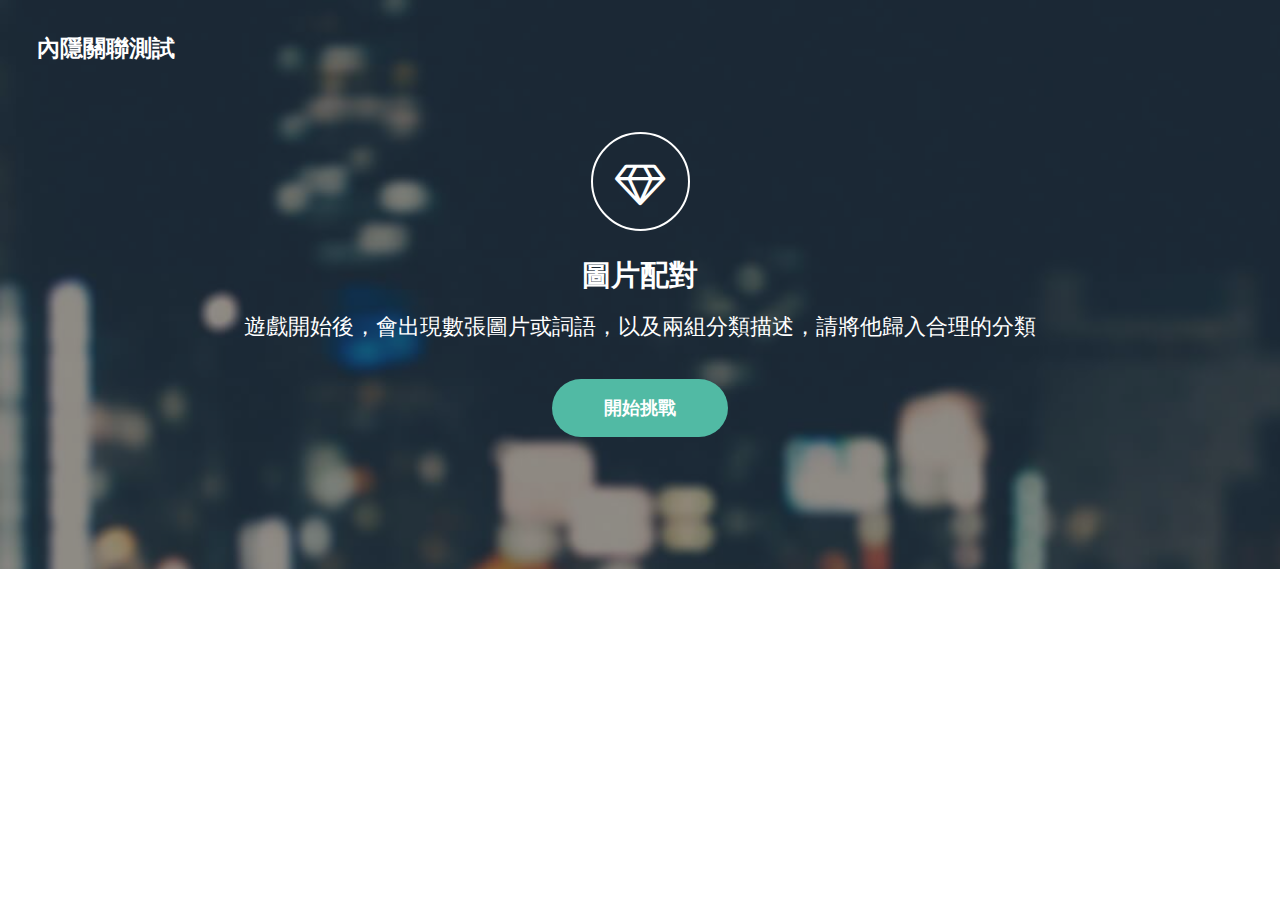
<file: index.html>
<!DOCTYPE HTML>
<!--
	Retrospect by TEMPLATED
	templated.co @templatedco
	Released for free under the Creative Commons Attribution 3.0 license (templated.co/license)
-->
<html>

<head>
    <title>內隱關聯測試</title>
    <meta charset="utf-8" />
    <meta name="viewport" content="width=device-width, initial-scale=1" />
    <!--[if lte IE 8]><script src="assets/js/ie/html5shiv.js"></script><![endif]-->
    <link rel="stylesheet" href="assets/css/main.css" />
    <!--[if lte IE 8]><link rel="stylesheet" href="assets/css/ie8.css" /><![endif]-->
    <!--[if lte IE 9]><link rel="stylesheet" href="assets/css/ie9.css" /><![endif]-->
</head>

<body class="landing">

    <!-- Header -->
    <header id="header" class="alt">
        <h1><a href="index.html">內隱關聯測試</a></h1>
    </header>

    <!-- Nav -->
    <nav id="nav">
        <ul class="links">
            <li><a href="index.html">Home</a></li>
            <li><a href="generic.html">Generic</a></li>
            <li><a href="elements.html">Elements</a></li>
        </ul>
    </nav>

    <!-- Banner -->
    <section id="banner">
        <i class="icon fa-diamond"></i>
        <h2>圖片配對</h2>
        <p>遊戲開始後，會出現數張圖片或詞語，以及兩組分類描述，請將他歸入合理的分類</p>

        <ul class="actions">
            <li><a href="/game.html" class="button big special">開始挑戰</a></li>
        </ul>
    </section>

    <!-- Scripts -->
    <script src="assets/js/jquery.min.js"></script>
    <script src="assets/js/skel.min.js"></script>
    <script src="assets/js/util.js"></script>
    <!--[if lte IE 8]><script src="assets/js/ie/respond.min.js"></script><![endif]-->
    <script src="assets/js/main.js"></script>

</body>

</html>
</file>
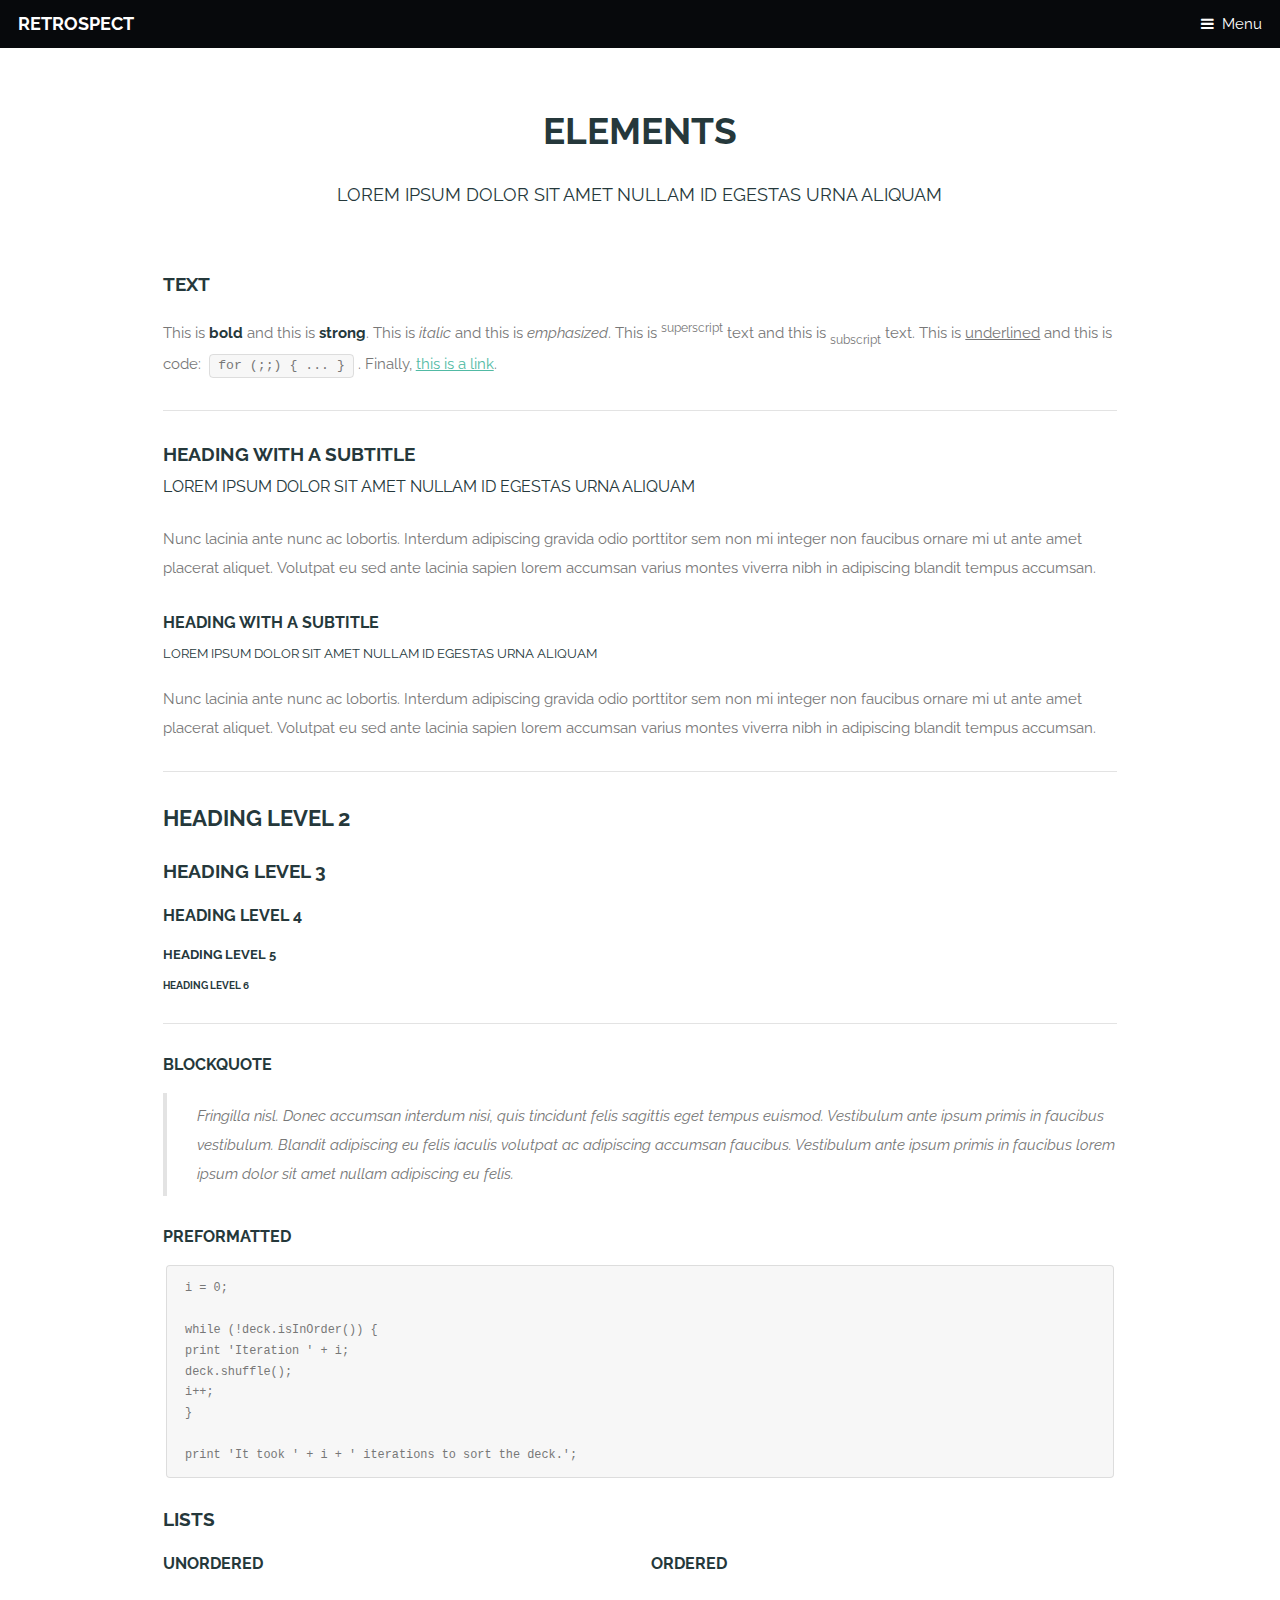
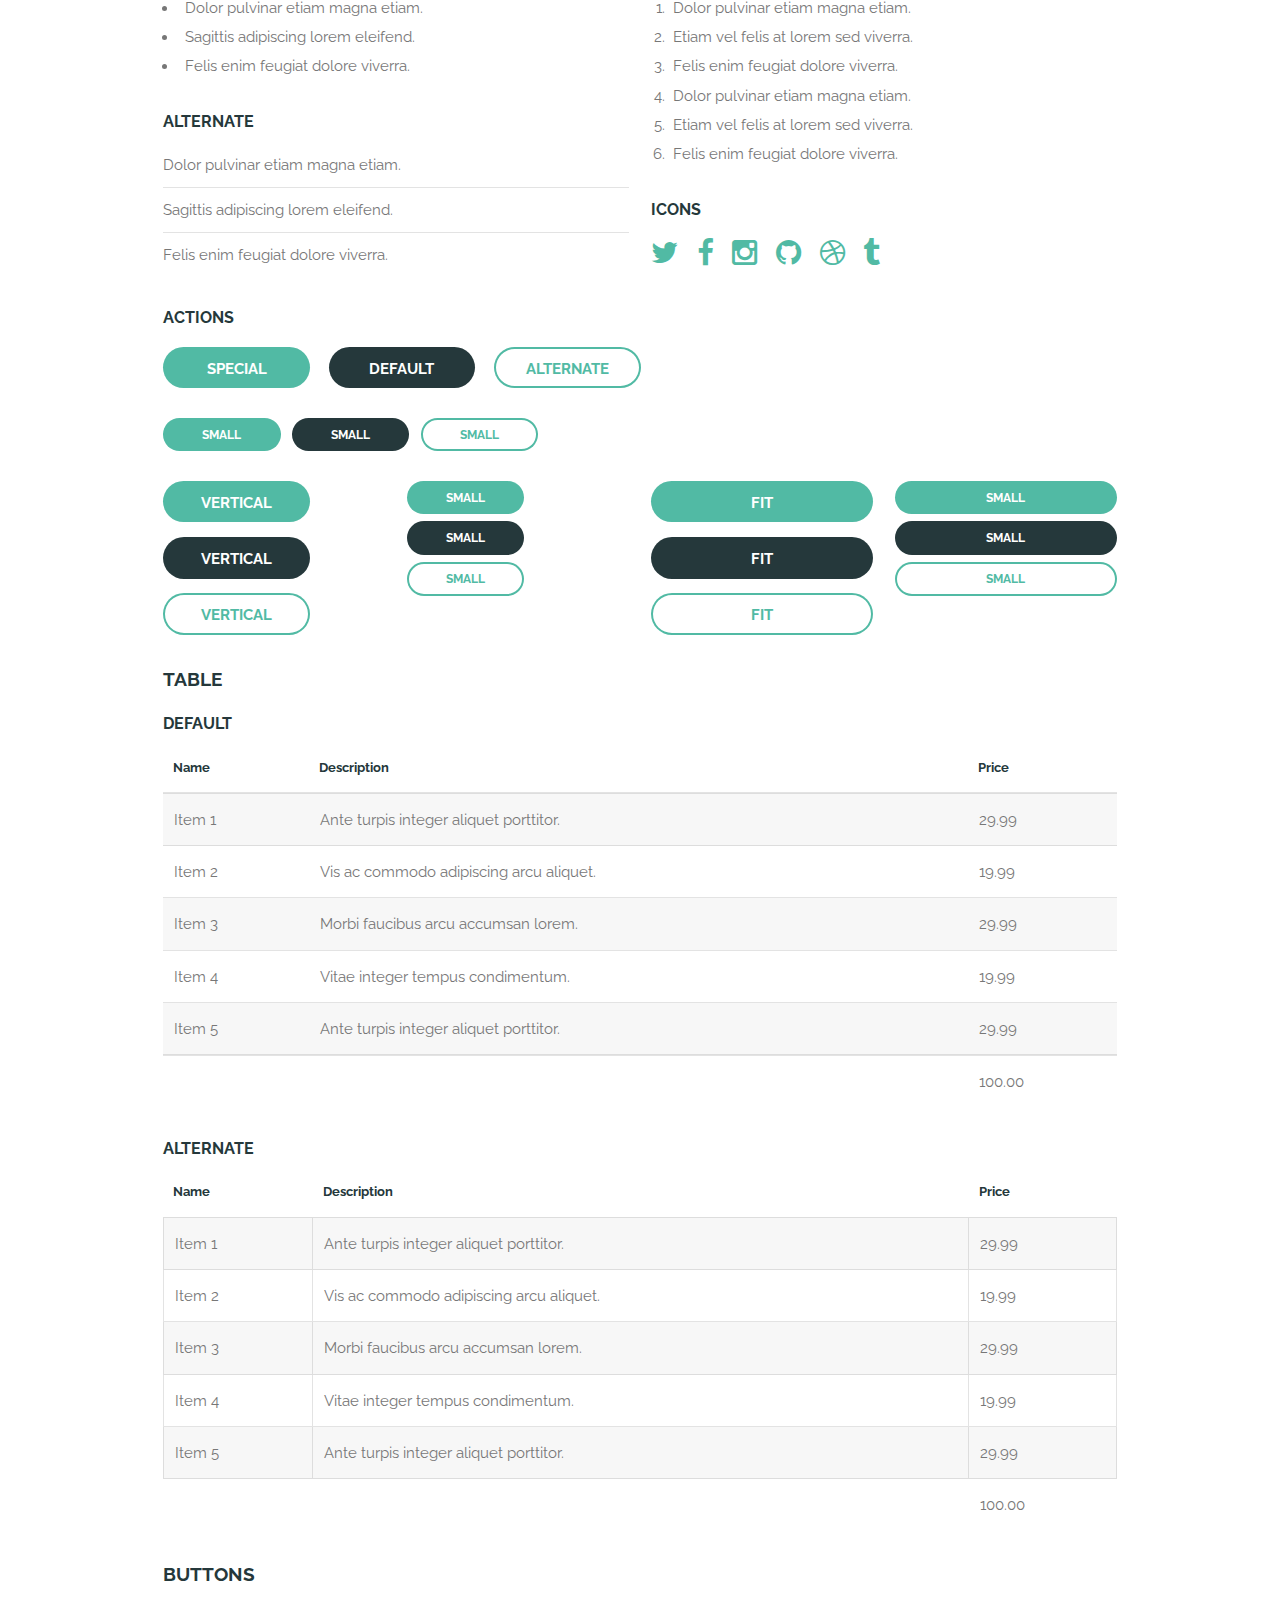
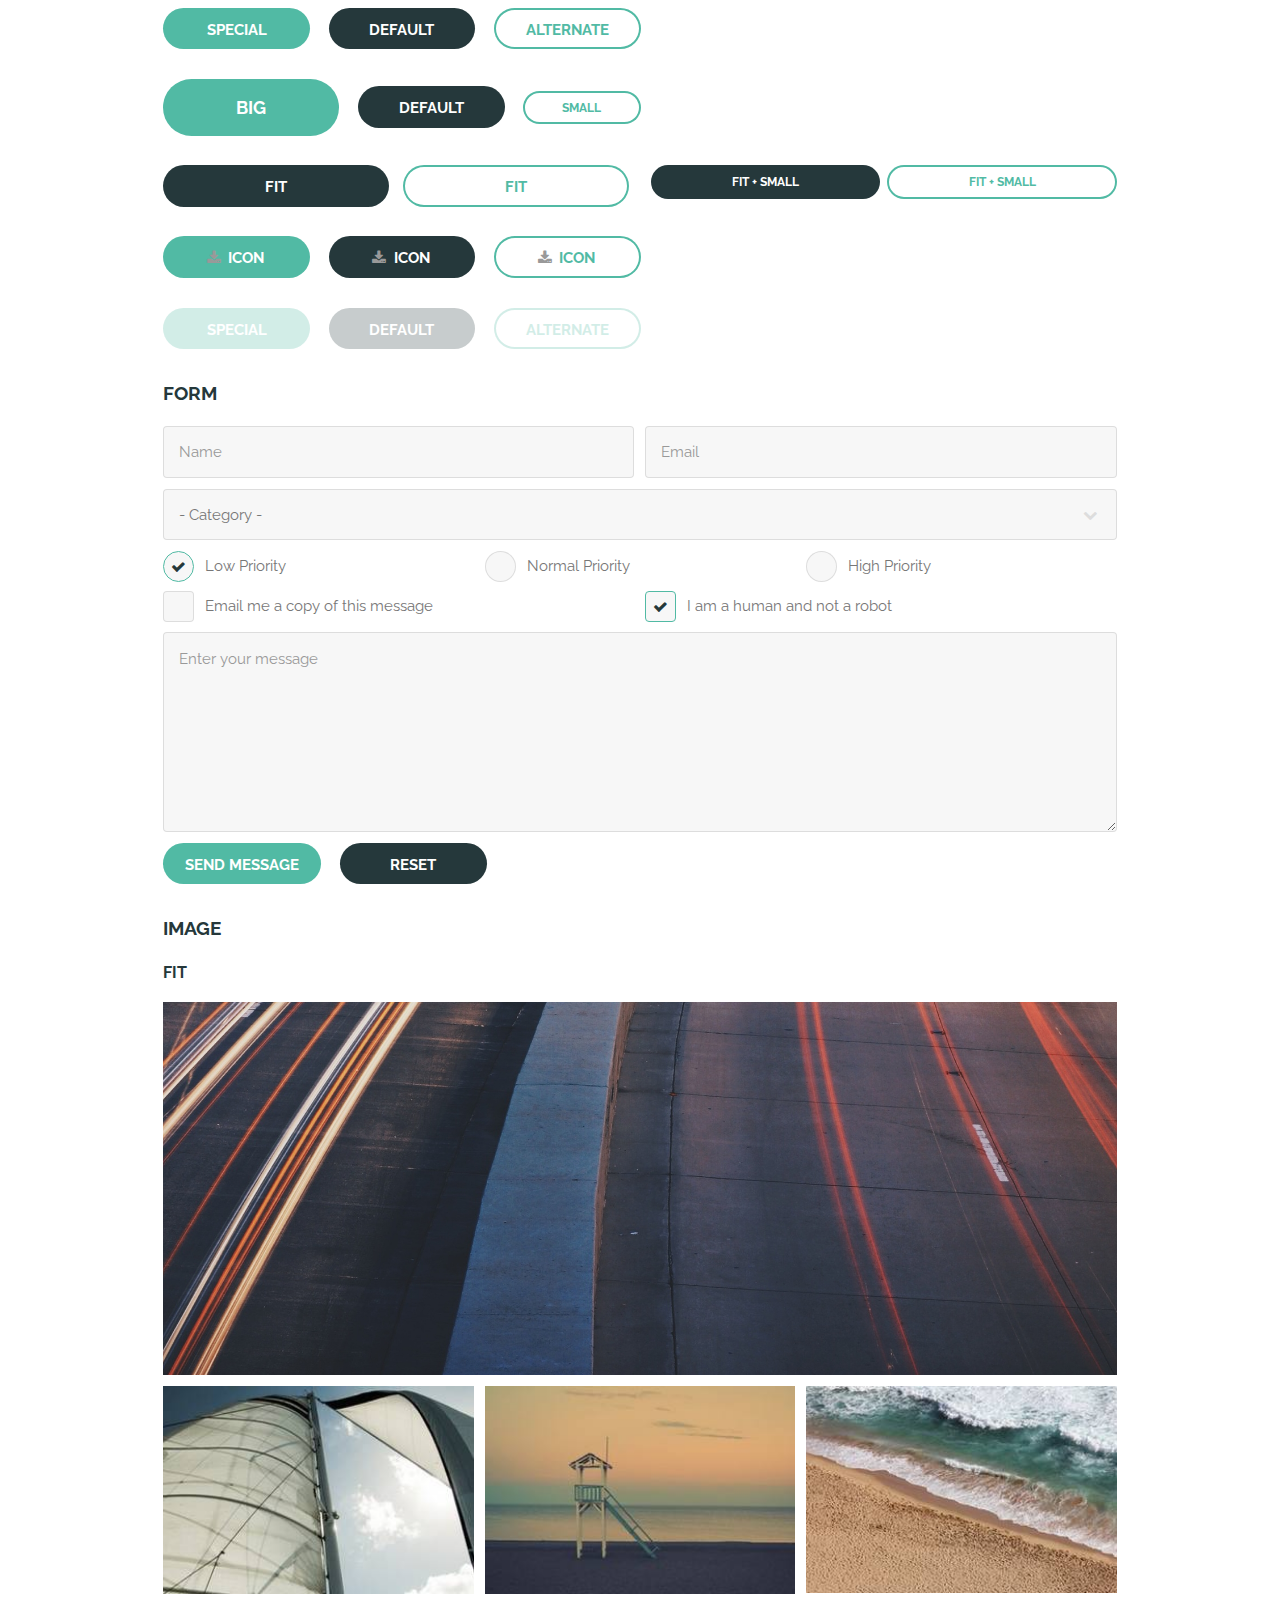
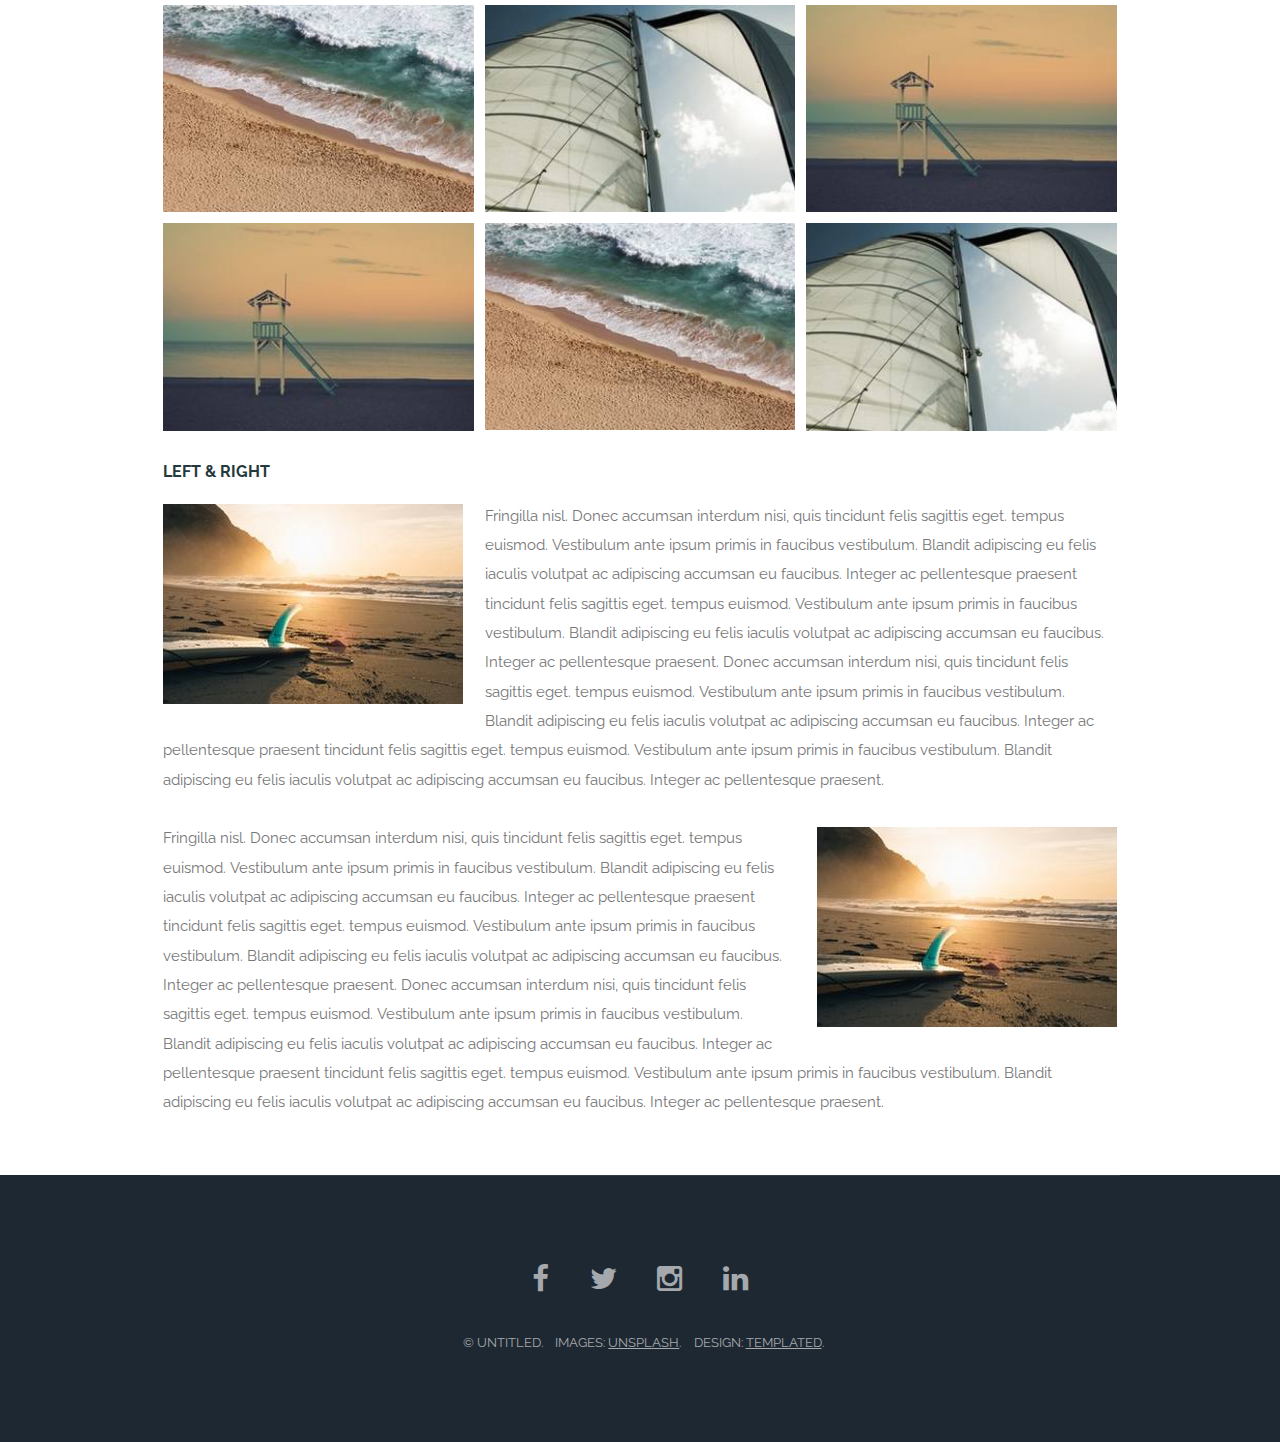
<file: elements.html>
<!DOCTYPE HTML>
<!--
	Retrospect by TEMPLATED
	templated.co @templatedco
	Released for free under the Creative Commons Attribution 3.0 license (templated.co/license)
-->
<html>
	<head>
		<title>Elements - Retrospect by TEMPLATED</title>
		<meta charset="utf-8" />
		<meta name="viewport" content="width=device-width, initial-scale=1" />
		<!--[if lte IE 8]><script src="assets/js/ie/html5shiv.js"></script><![endif]-->
		<link rel="stylesheet" href="assets/css/main.css" />
		<!--[if lte IE 8]><link rel="stylesheet" href="assets/css/ie8.css" /><![endif]-->
		<!--[if lte IE 9]><link rel="stylesheet" href="assets/css/ie9.css" /><![endif]-->
	</head>
	<body>

		<!-- Header -->
			<header id="header" class="skel-layers-fixed">
				<h1><a href="index.html">Retrospect</a></h1>
				<a href="#nav">Menu</a>
			</header>

		<!-- Nav -->
			<nav id="nav">
				<ul class="links">
					<li><a href="index.html">Home</a></li>
					<li><a href="generic.html">Generic</a></li>
					<li><a href="elements.html">Elements</a></li>
				</ul>
			</nav>

		<!-- Main -->
			<section id="main" class="wrapper">
				<div class="container">
					<header class="major special">
						<h2>Elements</h2>
						<p>Lorem ipsum dolor sit amet nullam id egestas urna aliquam</p>
					</header>

					<!-- Text -->
						<section>
							<h3>Text</h3>
							<p>This is <b>bold</b> and this is <strong>strong</strong>. This is <i>italic</i> and this is <em>emphasized</em>.
							This is <sup>superscript</sup> text and this is <sub>subscript</sub> text.
							This is <u>underlined</u> and this is code: <code>for (;;) { ... }</code>. Finally, <a href="#">this is a link</a>.</p>

							<hr />

							<header>
								<h3>Heading with a Subtitle</h3>
								<p>Lorem ipsum dolor sit amet nullam id egestas urna aliquam</p>
							</header>
							<p>Nunc lacinia ante nunc ac lobortis. Interdum adipiscing gravida odio porttitor sem non mi integer non faucibus ornare mi ut ante amet placerat aliquet. Volutpat eu sed ante lacinia sapien lorem accumsan varius montes viverra nibh in adipiscing blandit tempus accumsan.</p>
							<header>
								<h4>Heading with a Subtitle</h4>
								<p>Lorem ipsum dolor sit amet nullam id egestas urna aliquam</p>
							</header>
							<p>Nunc lacinia ante nunc ac lobortis. Interdum adipiscing gravida odio porttitor sem non mi integer non faucibus ornare mi ut ante amet placerat aliquet. Volutpat eu sed ante lacinia sapien lorem accumsan varius montes viverra nibh in adipiscing blandit tempus accumsan.</p>

							<hr />

							<h2>Heading Level 2</h2>
							<h3>Heading Level 3</h3>
							<h4>Heading Level 4</h4>
							<h5>Heading Level 5</h5>
							<h6>Heading Level 6</h6>

							<hr />

							<h4>Blockquote</h4>
							<blockquote>Fringilla nisl. Donec accumsan interdum nisi, quis tincidunt felis sagittis eget tempus euismod. Vestibulum ante ipsum primis in faucibus vestibulum. Blandit adipiscing eu felis iaculis volutpat ac adipiscing accumsan faucibus. Vestibulum ante ipsum primis in faucibus lorem ipsum dolor sit amet nullam adipiscing eu felis.</blockquote>

							<h4>Preformatted</h4>
							<pre><code>i = 0;

while (!deck.isInOrder()) {
print 'Iteration ' + i;
deck.shuffle();
i++;
}

print 'It took ' + i + ' iterations to sort the deck.';</code></pre>
						</section>

					<!-- Lists -->
						<section>
							<h3>Lists</h3>
							<div class="row">
								<div class="6u 12u$(xsmall)">

									<h4>Unordered</h4>
									<ul>
										<li>Dolor pulvinar etiam magna etiam.</li>
										<li>Sagittis adipiscing lorem eleifend.</li>
										<li>Felis enim feugiat dolore viverra.</li>
									</ul>

									<h4>Alternate</h4>
									<ul class="alt">
										<li>Dolor pulvinar etiam magna etiam.</li>
										<li>Sagittis adipiscing lorem eleifend.</li>
										<li>Felis enim feugiat dolore viverra.</li>
									</ul>

								</div>
								<div class="6u$ 12u$(xsmall)">

									<h4>Ordered</h4>
									<ol>
										<li>Dolor pulvinar etiam magna etiam.</li>
										<li>Etiam vel felis at lorem sed viverra.</li>
										<li>Felis enim feugiat dolore viverra.</li>
										<li>Dolor pulvinar etiam magna etiam.</li>
										<li>Etiam vel felis at lorem sed viverra.</li>
										<li>Felis enim feugiat dolore viverra.</li>
									</ol>

									<h4>Icons</h4>
									<ul class="icons">
										<li><a href="#" class="icon fa-twitter"><span class="label">Twitter</span></a></li>
										<li><a href="#" class="icon fa-facebook"><span class="label">Facebook</span></a></li>
										<li><a href="#" class="icon fa-instagram"><span class="label">Instagram</span></a></li>
										<li><a href="#" class="icon fa-github"><span class="label">Github</span></a></li>
										<li><a href="#" class="icon fa-dribbble"><span class="label">Dribbble</span></a></li>
										<li><a href="#" class="icon fa-tumblr"><span class="label">Tumblr</span></a></li>
									</ul>

								</div>
							</div>

							<h4>Actions</h4>
							<ul class="actions">
								<li><a href="#" class="button special">Special</a></li>
								<li><a href="#" class="button">Default</a></li>
								<li><a href="#" class="button alt">Alternate</a></li>
							</ul>
							<ul class="actions small">
								<li><a href="#" class="button special small">Small</a></li>
								<li><a href="#" class="button small">Small</a></li>
								<li><a href="#" class="button alt small">Small</a></li>
							</ul>
							<div class="row">
								<div class="3u 6u(small) 12u$(xsmall)">
									<ul class="actions vertical">
										<li><a href="#" class="button special">Vertical</a></li>
										<li><a href="#" class="button">Vertical</a></li>
										<li><a href="#" class="button alt">Vertical</a></li>
									</ul>
								</div>
								<div class="3u 6u$(small) 12u$(xsmall)">
									<ul class="actions vertical small">
										<li><a href="#" class="button special small">Small</a></li>
										<li><a href="#" class="button small">Small</a></li>
										<li><a href="#" class="button alt small">Small</a></li>
									</ul>
								</div>
								<div class="3u 6u(small) 12u$(xsmall)">
									<ul class="actions vertical">
										<li><a href="#" class="button special fit">Fit</a></li>
										<li><a href="#" class="button fit">Fit</a></li>
										<li><a href="#" class="button alt fit">Fit</a></li>
									</ul>
								</div>
								<div class="3u$ 6u$(small) 12u$(xsmall)">
									<ul class="actions vertical small">
										<li><a href="#" class="button special small fit">Small</a></li>
										<li><a href="#" class="button small fit">Small</a></li>
										<li><a href="#" class="button alt small fit">Small</a></li>
									</ul>
								</div>
							</div>
						</section>

					<!-- Table -->
						<section>
							<h3>Table</h3>
							<h4>Default</h4>
							<div class="table-wrapper">
								<table>
									<thead>
										<tr>
											<th>Name</th>
											<th>Description</th>
											<th>Price</th>
										</tr>
									</thead>
									<tbody>
										<tr>
											<td>Item 1</td>
											<td>Ante turpis integer aliquet porttitor.</td>
											<td>29.99</td>
										</tr>
										<tr>
											<td>Item 2</td>
											<td>Vis ac commodo adipiscing arcu aliquet.</td>
											<td>19.99</td>
										</tr>
										<tr>
											<td>Item 3</td>
											<td> Morbi faucibus arcu accumsan lorem.</td>
											<td>29.99</td>
										</tr>
										<tr>
											<td>Item 4</td>
											<td>Vitae integer tempus condimentum.</td>
											<td>19.99</td>
										</tr>
										<tr>
											<td>Item 5</td>
											<td>Ante turpis integer aliquet porttitor.</td>
											<td>29.99</td>
										</tr>
									</tbody>
									<tfoot>
										<tr>
											<td colspan="2"></td>
											<td>100.00</td>
										</tr>
									</tfoot>
								</table>
							</div>
							<h4>Alternate</h4>
							<div class="table-wrapper">
								<table class="alt">
									<thead>
										<tr>
											<th>Name</th>
											<th>Description</th>
											<th>Price</th>
										</tr>
									</thead>
									<tbody>
										<tr>
											<td>Item 1</td>
											<td>Ante turpis integer aliquet porttitor.</td>
											<td>29.99</td>
										</tr>
										<tr>
											<td>Item 2</td>
											<td>Vis ac commodo adipiscing arcu aliquet.</td>
											<td>19.99</td>
										</tr>
										<tr>
											<td>Item 3</td>
											<td> Morbi faucibus arcu accumsan lorem.</td>
											<td>29.99</td>
										</tr>
										<tr>
											<td>Item 4</td>
											<td>Vitae integer tempus condimentum.</td>
											<td>19.99</td>
										</tr>
										<tr>
											<td>Item 5</td>
											<td>Ante turpis integer aliquet porttitor.</td>
											<td>29.99</td>
										</tr>
									</tbody>
									<tfoot>
										<tr>
											<td colspan="2"></td>
											<td>100.00</td>
										</tr>
									</tfoot>
								</table>
							</div>
						</section>

					<!-- Buttons -->
						<section>
							<h3>Buttons</h3>
							<ul class="actions">
								<li><a href="#" class="button special">Special</a></li>
								<li><a href="#" class="button">Default</a></li>
								<li><a href="#" class="button alt">Alternate</a></li>
							</ul>
							<ul class="actions">
								<li><a href="#" class="button special big">Big</a></li>
								<li><a href="#" class="button">Default</a></li>
								<li><a href="#" class="button alt small">Small</a></li>
							</ul>
							<div class="row">
								<div class="6u 12u$(xsmall)">
									<ul class="actions fit">
										<li><a href="#" class="button fit">Fit</a></li>
										<li><a href="#" class="button alt fit">Fit</a></li>
									</ul>
								</div>
								<div class="6u$ 12u$(xsmall)">
									<ul class="actions fit small">
										<li><a href="#" class="button fit small">Fit + Small</a></li>
										<li><a href="#" class="button alt fit small">Fit + Small</a></li>
									</ul>
								</div>
							</div>
							<ul class="actions">
								<li><a href="#" class="button special icon fa-download">Icon</a></li>
								<li><a href="#" class="button icon fa-download">Icon</a></li>
								<li><a href="#" class="button alt icon fa-download">Icon</a></li>
							</ul>
							<ul class="actions">
								<li><span class="button special disabled">Special</span></li>
								<li><span class="button disabled">Default</span></li>
								<li><span class="button alt disabled">Alternate</span></li>
							</ul>
						</section>

					<!-- Form -->
						<section>
							<h3>Form</h3>
							<form method="post" action="#">
								<div class="row uniform 50%">
									<div class="6u 12u$(xsmall)">
										<input type="text" name="name" id="name" value="" placeholder="Name" />
									</div>
									<div class="6u$ 12u$(xsmall)">
										<input type="email" name="email" id="email" value="" placeholder="Email" />
									</div>
									<div class="12u$">
										<div class="select-wrapper">
											<select name="category" id="category">
												<option value="">- Category -</option>
												<option value="1">Manufacturing</option>
												<option value="1">Shipping</option>
												<option value="1">Administration</option>
												<option value="1">Human Resources</option>
											</select>
										</div>
									</div>
									<div class="4u 12u$(xsmall)">
										<input type="radio" id="priority-low" name="priority" checked>
										<label for="priority-low">Low Priority</label>
									</div>
									<div class="4u 12u$(xsmall)">
										<input type="radio" id="priority-normal" name="priority">
										<label for="priority-normal">Normal Priority</label>
									</div>
									<div class="4u$ 12u$(xsmall)">
										<input type="radio" id="priority-high" name="priority">
										<label for="priority-high">High Priority</label>
									</div>
									<div class="6u 12u$(small)">
										<input type="checkbox" id="copy" name="copy">
										<label for="copy">Email me a copy of this message</label>
									</div>
									<div class="6u$ 12u$(small)">
										<input type="checkbox" id="human" name="human" checked>
										<label for="human">I am a human and not a robot</label>
									</div>
									<div class="12u$">
										<textarea name="message" id="message" placeholder="Enter your message" rows="6"></textarea>
									</div>
									<div class="12u$">
										<ul class="actions">
											<li><input type="submit" value="Send Message" class="special" /></li>
											<li><input type="reset" value="Reset" /></li>
										</ul>
									</div>
								</div>
							</form>
						</section>

					<!-- Image -->
						<section>
							<h3>Image</h3>
							<h4>Fit</h4>
							<div class="box alt">
								<div class="row 50% uniform">
									<div class="12u$"><span class="image fit"><img src="images/pic11.jpg" alt="" /></span></div>
									<div class="4u"><span class="image fit"><img src="images/pic03.jpg" alt="" /></span></div>
									<div class="4u"><span class="image fit"><img src="images/pic04.jpg" alt="" /></span></div>
									<div class="4u$"><span class="image fit"><img src="images/pic05.jpg" alt="" /></span></div>
									<div class="4u"><span class="image fit"><img src="images/pic05.jpg" alt="" /></span></div>
									<div class="4u"><span class="image fit"><img src="images/pic03.jpg" alt="" /></span></div>
									<div class="4u$"><span class="image fit"><img src="images/pic04.jpg" alt="" /></span></div>
									<div class="4u"><span class="image fit"><img src="images/pic04.jpg" alt="" /></span></div>
									<div class="4u"><span class="image fit"><img src="images/pic05.jpg" alt="" /></span></div>
									<div class="4u$"><span class="image fit"><img src="images/pic03.jpg" alt="" /></span></div>
								</div>
							</div>

							<h4>Left &amp; Right</h4>
							<p><span class="image left"><img src="images/pic06.jpg" alt="" /></span>Fringilla nisl. Donec accumsan interdum nisi, quis tincidunt felis sagittis eget. tempus euismod. Vestibulum ante ipsum primis in faucibus vestibulum. Blandit adipiscing eu felis iaculis volutpat ac adipiscing accumsan eu faucibus. Integer ac pellentesque praesent tincidunt felis sagittis eget. tempus euismod. Vestibulum ante ipsum primis in faucibus vestibulum. Blandit adipiscing eu felis iaculis volutpat ac adipiscing accumsan eu faucibus. Integer ac pellentesque praesent. Donec accumsan interdum nisi, quis tincidunt felis sagittis eget. tempus euismod. Vestibulum ante ipsum primis in faucibus vestibulum. Blandit adipiscing eu felis iaculis volutpat ac adipiscing accumsan eu faucibus. Integer ac pellentesque praesent tincidunt felis sagittis eget. tempus euismod. Vestibulum ante ipsum primis in faucibus vestibulum. Blandit adipiscing eu felis iaculis volutpat ac adipiscing accumsan eu faucibus. Integer ac pellentesque praesent.</p>
							<p><span class="image right"><img src="images/pic06.jpg" alt="" /></span>Fringilla nisl. Donec accumsan interdum nisi, quis tincidunt felis sagittis eget. tempus euismod. Vestibulum ante ipsum primis in faucibus vestibulum. Blandit adipiscing eu felis iaculis volutpat ac adipiscing accumsan eu faucibus. Integer ac pellentesque praesent tincidunt felis sagittis eget. tempus euismod. Vestibulum ante ipsum primis in faucibus vestibulum. Blandit adipiscing eu felis iaculis volutpat ac adipiscing accumsan eu faucibus. Integer ac pellentesque praesent. Donec accumsan interdum nisi, quis tincidunt felis sagittis eget. tempus euismod. Vestibulum ante ipsum primis in faucibus vestibulum. Blandit adipiscing eu felis iaculis volutpat ac adipiscing accumsan eu faucibus. Integer ac pellentesque praesent tincidunt felis sagittis eget. tempus euismod. Vestibulum ante ipsum primis in faucibus vestibulum. Blandit adipiscing eu felis iaculis volutpat ac adipiscing accumsan eu faucibus. Integer ac pellentesque praesent.</p>
						</section>

				</div>
			</section>

		<!-- Footer -->
			<footer id="footer">
				<div class="inner">
					<ul class="icons">
						<li><a href="#" class="icon fa-facebook">
							<span class="label">Facebook</span>
						</a></li>
						<li><a href="#" class="icon fa-twitter">
							<span class="label">Twitter</span>
						</a></li>
						<li><a href="#" class="icon fa-instagram">
							<span class="label">Instagram</span>
						</a></li>
						<li><a href="#" class="icon fa-linkedin">
							<span class="label">LinkedIn</span>
						</a></li>
					</ul>
					<ul class="copyright">
						<li>&copy; Untitled.</li>
						<li>Images: <a href="http://unsplash.com">Unsplash</a>.</li>
						<li>Design: <a href="http://templated.co">TEMPLATED</a>.</li>
					</ul>
				</div>
			</footer>

		<!-- Scripts -->
			<script src="assets/js/jquery.min.js"></script>
			<script src="assets/js/skel.min.js"></script>
			<script src="assets/js/util.js"></script>
			<!--[if lte IE 8]><script src="assets/js/ie/respond.min.js"></script><![endif]-->
			<script src="assets/js/main.js"></script>

	</body>
</html>
</file>
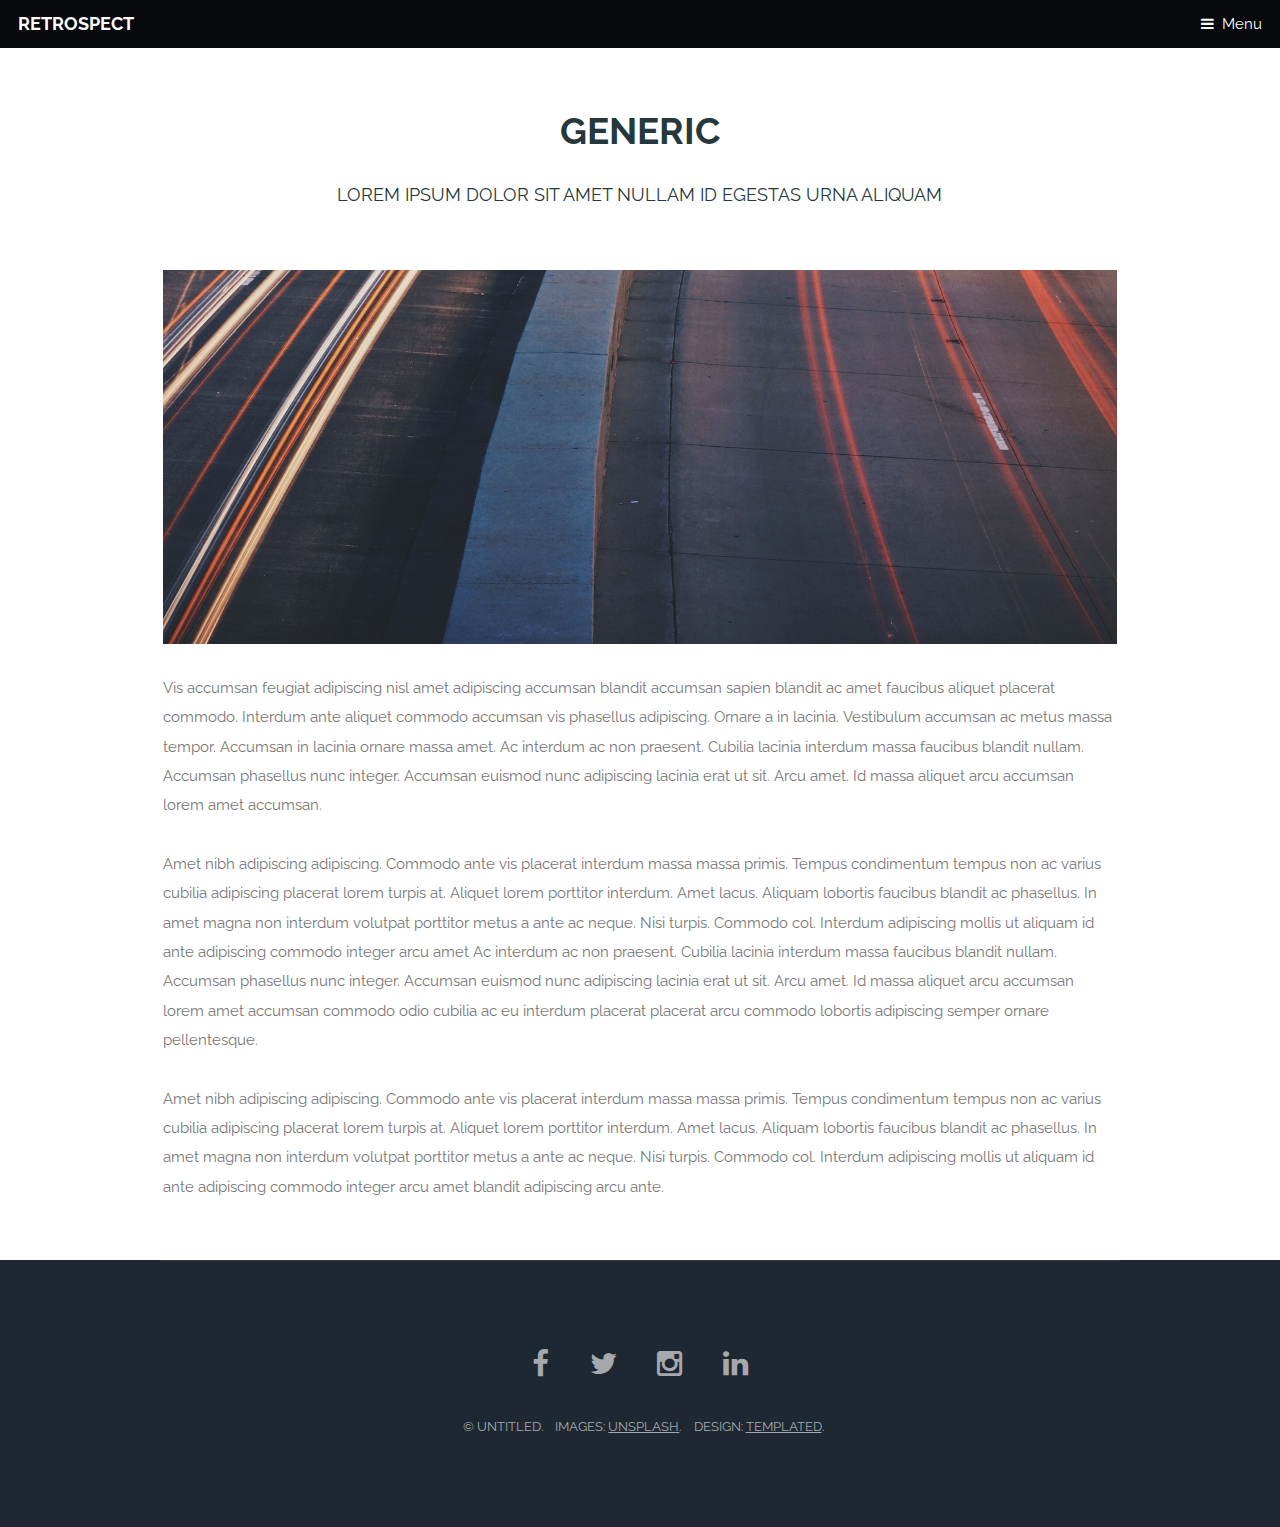
<file: generic.html>
<!DOCTYPE HTML>
<!--
	Retrospect by TEMPLATED
	templated.co @templatedco
	Released for free under the Creative Commons Attribution 3.0 license (templated.co/license)
-->
<html>
	<head>
		<title>Generic - Retrospect by TEMPLATED</title>
		<meta charset="utf-8" />
		<meta name="viewport" content="width=device-width, initial-scale=1" />
		<!--[if lte IE 8]><script src="assets/js/ie/html5shiv.js"></script><![endif]-->
		<link rel="stylesheet" href="assets/css/main.css" />
		<!--[if lte IE 8]><link rel="stylesheet" href="assets/css/ie8.css" /><![endif]-->
		<!--[if lte IE 9]><link rel="stylesheet" href="assets/css/ie9.css" /><![endif]-->
	</head>
	<body>

		<!-- Header -->
			<header id="header">
				<h1><a href="index.html">Retrospect</a></h1>
				<a href="#nav">Menu</a>
			</header>

		<!-- Nav -->
			<nav id="nav">
				<ul class="links">
					<li><a href="index.html">Home</a></li>
					<li><a href="generic.html">Generic</a></li>
					<li><a href="elements.html">Elements</a></li>
				</ul>
			</nav>

		<!-- Main -->
			<section id="main" class="wrapper">
				<div class="container">

					<header class="major special">
						<h2>Generic</h2>
						<p>Lorem ipsum dolor sit amet nullam id egestas urna aliquam</p>
					</header>

					<a href="#" class="image fit"><img src="images/pic11.jpg" alt="" /></a>
					<p>Vis accumsan feugiat adipiscing nisl amet adipiscing accumsan blandit accumsan sapien blandit ac amet faucibus aliquet placerat commodo. Interdum ante aliquet commodo accumsan vis phasellus adipiscing. Ornare a in lacinia. Vestibulum accumsan ac metus massa tempor. Accumsan in lacinia ornare massa amet. Ac interdum ac non praesent. Cubilia lacinia interdum massa faucibus blandit nullam. Accumsan phasellus nunc integer. Accumsan euismod nunc adipiscing lacinia erat ut sit. Arcu amet. Id massa aliquet arcu accumsan lorem amet accumsan.</p>
					<p>Amet nibh adipiscing adipiscing. Commodo ante vis placerat interdum massa massa primis. Tempus condimentum tempus non ac varius cubilia adipiscing placerat lorem turpis at. Aliquet lorem porttitor interdum. Amet lacus. Aliquam lobortis faucibus blandit ac phasellus. In amet magna non interdum volutpat porttitor metus a ante ac neque. Nisi turpis. Commodo col. Interdum adipiscing mollis ut aliquam id ante adipiscing commodo integer arcu amet Ac interdum ac non praesent. Cubilia lacinia interdum massa faucibus blandit nullam. Accumsan phasellus nunc integer. Accumsan euismod nunc adipiscing lacinia erat ut sit. Arcu amet. Id massa aliquet arcu accumsan lorem amet accumsan commodo odio cubilia ac eu interdum placerat placerat arcu commodo lobortis adipiscing semper ornare pellentesque.</p>
					<p>Amet nibh adipiscing adipiscing. Commodo ante vis placerat interdum massa massa primis. Tempus condimentum tempus non ac varius cubilia adipiscing placerat lorem turpis at. Aliquet lorem porttitor interdum. Amet lacus. Aliquam lobortis faucibus blandit ac phasellus. In amet magna non interdum volutpat porttitor metus a ante ac neque. Nisi turpis. Commodo col. Interdum adipiscing mollis ut aliquam id ante adipiscing commodo integer arcu amet blandit adipiscing arcu ante.</p>

				</div>
			</section>

		<!-- Footer -->
			<footer id="footer">
				<div class="inner">
					<ul class="icons">
						<li><a href="#" class="icon fa-facebook">
							<span class="label">Facebook</span>
						</a></li>
						<li><a href="#" class="icon fa-twitter">
							<span class="label">Twitter</span>
						</a></li>
						<li><a href="#" class="icon fa-instagram">
							<span class="label">Instagram</span>
						</a></li>
						<li><a href="#" class="icon fa-linkedin">
							<span class="label">LinkedIn</span>
						</a></li>
					</ul>
					<ul class="copyright">
						<li>&copy; Untitled.</li>
						<li>Images: <a href="http://unsplash.com">Unsplash</a>.</li>
						<li>Design: <a href="http://templated.co">TEMPLATED</a>.</li>
					</ul>
				</div>
			</footer>

		<!-- Scripts -->
			<script src="assets/js/jquery.min.js"></script>
			<script src="assets/js/skel.min.js"></script>
			<script src="assets/js/util.js"></script>
			<!--[if lte IE 8]><script src="assets/js/ie/respond.min.js"></script><![endif]-->
			<script src="assets/js/main.js"></script>

	</body>
</html>
</file>
<file: assets/css/ie9.css>
/*
	Retrospect by TEMPLATED
	templated.co @templatedco
	Released for free under the Creative Commons Attribution 3.0 license (templated.co/license)
*/

/* Feature */

	.feature .image {
		width: 48%;
		float: left;
	}

	.feature .content {
		width: 52%;
		float: left;
	}

	.feature:after {
		content: '';
		display: block;
		clear: both;
	}
</file>
<file: assets/css/main.css>
@charset "UTF-8";
@import url(font-awesome.min.css);
@import url("https://fonts.googleapis.com/css?family=Raleway:400,500,700");

/*
	Retrospect by TEMPLATED
	templated.co @templatedco
	Released for free under the Creative Commons Attribution 3.0 license (templated.co/license)
*/

/* Reset */

	html, body, div, span, applet, object, iframe, h1, h2, h3, h4, h5, h6, p, blockquote, pre, a, abbr, acronym, address, big, cite, code, del, dfn, em, img, ins, kbd, q, s, samp, small, strike, strong, sub, sup, tt, var, b, u, i, center, dl, dt, dd, ol, ul, li, fieldset, form, label, legend, table, caption, tbody, tfoot, thead, tr, th, td, article, aside, canvas, details, embed, figure, figcaption, footer, header, hgroup, menu, nav, output, ruby, section, summary, time, mark, audio, video {
		margin: 0;
		padding: 0;
		border: 0;
		font-size: 100%;
		font: inherit;
		vertical-align: baseline;
	}

	article, aside, details, figcaption, figure, footer, header, hgroup, menu, nav, section {
		display: block;
	}

	body {
		line-height: 1;
	}

	ol, ul {
		list-style: none;
	}

	blockquote, q {
		quotes: none;
	}

	blockquote:before, blockquote:after, q:before, q:after {
		content: '';
		content: none;
	}

	table {
		border-collapse: collapse;
		border-spacing: 0;
	}

	body {
		-webkit-text-size-adjust: none;
	}

/* Box Model */

	*, *:before, *:after {
		-moz-box-sizing: border-box;
		-webkit-box-sizing: border-box;
		box-sizing: border-box;
	}

/* Containers */

	.container {
		margin-left: auto;
		margin-right: auto;
	}

	.container.\31 25\25 {
		width: 100%;
		max-width: 100em;
		min-width: 80em;
	}

	.container.\37 5\25 {
		width: 60em;
	}

	.container.\35 0\25 {
		width: 40em;
	}

	.container.\32 5\25 {
		width: 20em;
	}

	.container {
		width: 80em;
	}

	@media screen and (max-width: 1680px) {

		.container.\31 25\25 {
			width: 100%;
			max-width: 100em;
			min-width: 80em;
		}

		.container.\37 5\25 {
			width: 60em;
		}

		.container.\35 0\25 {
			width: 40em;
		}

		.container.\32 5\25 {
			width: 20em;
		}

		.container {
			width: 80em;
		}

	}

	@media screen and (max-width: 1280px) {

		.container.\31 25\25 {
			width: 100%;
			max-width: 81.25em;
			min-width: 65em;
		}

		.container.\37 5\25 {
			width: 48.75em;
		}

		.container.\35 0\25 {
			width: 32.5em;
		}

		.container.\32 5\25 {
			width: 16.25em;
		}

		.container {
			width: 65em;
		}

	}

	@media screen and (max-width: 980px) {

		.container.\31 25\25 {
			width: 100%;
			max-width: 112.5%;
			min-width: 90%;
		}

		.container.\37 5\25 {
			width: 67.5%;
		}

		.container.\35 0\25 {
			width: 45%;
		}

		.container.\32 5\25 {
			width: 22.5%;
		}

		.container {
			width: 90% !important;
		}

	}

	@media screen and (max-width: 736px) {

		.container.\31 25\25 {
			width: 100%;
			max-width: 112.5%;
			min-width: 90%;
		}

		.container.\37 5\25 {
			width: 67.5%;
		}

		.container.\35 0\25 {
			width: 45%;
		}

		.container.\32 5\25 {
			width: 22.5%;
		}

		.container {
			width: 90% !important;
		}

	}

	@media screen and (max-width: 480px) {

		.container.\31 25\25 {
			width: 100%;
			max-width: 112.5%;
			min-width: 90%;
		}

		.container.\37 5\25 {
			width: 67.5%;
		}

		.container.\35 0\25 {
			width: 45%;
		}

		.container.\32 5\25 {
			width: 22.5%;
		}

		.container {
			width: 90% !important;
		}

	}

/* Grid */

	.row {
		border-bottom: solid 1px transparent;
		-moz-box-sizing: border-box;
		-webkit-box-sizing: border-box;
		box-sizing: border-box;
	}

	.row > * {
		float: left;
		-moz-box-sizing: border-box;
		-webkit-box-sizing: border-box;
		box-sizing: border-box;
	}

	.row:after, .row:before {
		content: '';
		display: block;
		clear: both;
		height: 0;
	}

	.row.uniform > * > :first-child {
		margin-top: 0;
	}

	.row.uniform > * > :last-child {
		margin-bottom: 0;
	}

	.row.\30 \25 > * {
		padding: 0 0 0 0em;
	}

	.row.\30 \25 {
		margin: 0 0 -1px 0em;
	}

	.row.uniform.\30 \25 > * {
		padding: 0em 0 0 0em;
	}

	.row.uniform.\30 \25 {
		margin: 0em 0 -1px 0em;
	}

	.row > * {
		padding: 0 0 0 2em;
	}

	.row {
		margin: 0 0 -1px -2em;
	}

	.row.uniform > * {
		padding: 2em 0 0 2em;
	}

	.row.uniform {
		margin: -2em 0 -1px -2em;
	}

	.row.\32 00\25 > * {
		padding: 0 0 0 4em;
	}

	.row.\32 00\25 {
		margin: 0 0 -1px -4em;
	}

	.row.uniform.\32 00\25 > * {
		padding: 4em 0 0 4em;
	}

	.row.uniform.\32 00\25 {
		margin: -4em 0 -1px -4em;
	}

	.row.\31 50\25 > * {
		padding: 0 0 0 3em;
	}

	.row.\31 50\25 {
		margin: 0 0 -1px -3em;
	}

	.row.uniform.\31 50\25 > * {
		padding: 3em 0 0 3em;
	}

	.row.uniform.\31 50\25 {
		margin: -3em 0 -1px -3em;
	}

	.row.\35 0\25 > * {
		padding: 0 0 0 1em;
	}

	.row.\35 0\25 {
		margin: 0 0 -1px -1em;
	}

	.row.uniform.\35 0\25 > * {
		padding: 1em 0 0 1em;
	}

	.row.uniform.\35 0\25 {
		margin: -1em 0 -1px -1em;
	}

	.row.\32 5\25 > * {
		padding: 0 0 0 0.5em;
	}

	.row.\32 5\25 {
		margin: 0 0 -1px -0.5em;
	}

	.row.uniform.\32 5\25 > * {
		padding: 0.5em 0 0 0.5em;
	}

	.row.uniform.\32 5\25 {
		margin: -0.5em 0 -1px -0.5em;
	}

	.\31 2u, .\31 2u\24 {
		width: 100%;
		clear: none;
		margin-left: 0;
	}

	.\31 1u, .\31 1u\24 {
		width: 91.6666666667%;
		clear: none;
		margin-left: 0;
	}

	.\31 0u, .\31 0u\24 {
		width: 83.3333333333%;
		clear: none;
		margin-left: 0;
	}

	.\39 u, .\39 u\24 {
		width: 75%;
		clear: none;
		margin-left: 0;
	}

	.\38 u, .\38 u\24 {
		width: 66.6666666667%;
		clear: none;
		margin-left: 0;
	}

	.\37 u, .\37 u\24 {
		width: 58.3333333333%;
		clear: none;
		margin-left: 0;
	}

	.\36 u, .\36 u\24 {
		width: 50%;
		clear: none;
		margin-left: 0;
	}

	.\35 u, .\35 u\24 {
		width: 41.6666666667%;
		clear: none;
		margin-left: 0;
	}

	.\34 u, .\34 u\24 {
		width: 33.3333333333%;
		clear: none;
		margin-left: 0;
	}

	.\33 u, .\33 u\24 {
		width: 25%;
		clear: none;
		margin-left: 0;
	}

	.\32 u, .\32 u\24 {
		width: 16.6666666667%;
		clear: none;
		margin-left: 0;
	}

	.\31 u, .\31 u\24 {
		width: 8.3333333333%;
		clear: none;
		margin-left: 0;
	}

	.\31 2u\24 + *,
	.\31 1u\24 + *,
	.\31 0u\24 + *,
	.\39 u\24 + *,
	.\38 u\24 + *,
	.\37 u\24 + *,
	.\36 u\24 + *,
	.\35 u\24 + *,
	.\34 u\24 + *,
	.\33 u\24 + *,
	.\32 u\24 + *,
	.\31 u\24 + * {
		clear: left;
	}

	.\-11u {
		margin-left: 91.66667%;
	}

	.\-10u {
		margin-left: 83.33333%;
	}

	.\-9u {
		margin-left: 75%;
	}

	.\-8u {
		margin-left: 66.66667%;
	}

	.\-7u {
		margin-left: 58.33333%;
	}

	.\-6u {
		margin-left: 50%;
	}

	.\-5u {
		margin-left: 41.66667%;
	}

	.\-4u {
		margin-left: 33.33333%;
	}

	.\-3u {
		margin-left: 25%;
	}

	.\-2u {
		margin-left: 16.66667%;
	}

	.\-1u {
		margin-left: 8.33333%;
	}

	@media screen and (max-width: 1680px) {

		.row > * {
			padding: 0 0 0 2em;
		}

		.row {
			margin: 0 0 -1px -2em;
		}

		.row.uniform > * {
			padding: 2em 0 0 2em;
		}

		.row.uniform {
			margin: -2em 0 -1px -2em;
		}

		.row.\32 00\25 > * {
			padding: 0 0 0 4em;
		}

		.row.\32 00\25 {
			margin: 0 0 -1px -4em;
		}

		.row.uniform.\32 00\25 > * {
			padding: 4em 0 0 4em;
		}

		.row.uniform.\32 00\25 {
			margin: -4em 0 -1px -4em;
		}

		.row.\31 50\25 > * {
			padding: 0 0 0 3em;
		}

		.row.\31 50\25 {
			margin: 0 0 -1px -3em;
		}

		.row.uniform.\31 50\25 > * {
			padding: 3em 0 0 3em;
		}

		.row.uniform.\31 50\25 {
			margin: -3em 0 -1px -3em;
		}

		.row.\35 0\25 > * {
			padding: 0 0 0 1em;
		}

		.row.\35 0\25 {
			margin: 0 0 -1px -1em;
		}

		.row.uniform.\35 0\25 > * {
			padding: 1em 0 0 1em;
		}

		.row.uniform.\35 0\25 {
			margin: -1em 0 -1px -1em;
		}

		.row.\32 5\25 > * {
			padding: 0 0 0 0.5em;
		}

		.row.\32 5\25 {
			margin: 0 0 -1px -0.5em;
		}

		.row.uniform.\32 5\25 > * {
			padding: 0.5em 0 0 0.5em;
		}

		.row.uniform.\32 5\25 {
			margin: -0.5em 0 -1px -0.5em;
		}

		.\31 2u\28xlarge\29, .\31 2u\24\28xlarge\29 {
			width: 100%;
			clear: none;
			margin-left: 0;
		}

		.\31 1u\28xlarge\29, .\31 1u\24\28xlarge\29 {
			width: 91.6666666667%;
			clear: none;
			margin-left: 0;
		}

		.\31 0u\28xlarge\29, .\31 0u\24\28xlarge\29 {
			width: 83.3333333333%;
			clear: none;
			margin-left: 0;
		}

		.\39 u\28xlarge\29, .\39 u\24\28xlarge\29 {
			width: 75%;
			clear: none;
			margin-left: 0;
		}

		.\38 u\28xlarge\29, .\38 u\24\28xlarge\29 {
			width: 66.6666666667%;
			clear: none;
			margin-left: 0;
		}

		.\37 u\28xlarge\29, .\37 u\24\28xlarge\29 {
			width: 58.3333333333%;
			clear: none;
			margin-left: 0;
		}

		.\36 u\28xlarge\29, .\36 u\24\28xlarge\29 {
			width: 50%;
			clear: none;
			margin-left: 0;
		}

		.\35 u\28xlarge\29, .\35 u\24\28xlarge\29 {
			width: 41.6666666667%;
			clear: none;
			margin-left: 0;
		}

		.\34 u\28xlarge\29, .\34 u\24\28xlarge\29 {
			width: 33.3333333333%;
			clear: none;
			margin-left: 0;
		}

		.\33 u\28xlarge\29, .\33 u\24\28xlarge\29 {
			width: 25%;
			clear: none;
			margin-left: 0;
		}

		.\32 u\28xlarge\29, .\32 u\24\28xlarge\29 {
			width: 16.6666666667%;
			clear: none;
			margin-left: 0;
		}

		.\31 u\28xlarge\29, .\31 u\24\28xlarge\29 {
			width: 8.3333333333%;
			clear: none;
			margin-left: 0;
		}

		.\31 2u\24\28xlarge\29 + *,
		.\31 1u\24\28xlarge\29 + *,
		.\31 0u\24\28xlarge\29 + *,
		.\39 u\24\28xlarge\29 + *,
		.\38 u\24\28xlarge\29 + *,
		.\37 u\24\28xlarge\29 + *,
		.\36 u\24\28xlarge\29 + *,
		.\35 u\24\28xlarge\29 + *,
		.\34 u\24\28xlarge\29 + *,
		.\33 u\24\28xlarge\29 + *,
		.\32 u\24\28xlarge\29 + *,
		.\31 u\24\28xlarge\29 + * {
			clear: left;
		}

		.\-11u\28xlarge\29 {
			margin-left: 91.66667%;
		}

		.\-10u\28xlarge\29 {
			margin-left: 83.33333%;
		}

		.\-9u\28xlarge\29 {
			margin-left: 75%;
		}

		.\-8u\28xlarge\29 {
			margin-left: 66.66667%;
		}

		.\-7u\28xlarge\29 {
			margin-left: 58.33333%;
		}

		.\-6u\28xlarge\29 {
			margin-left: 50%;
		}

		.\-5u\28xlarge\29 {
			margin-left: 41.66667%;
		}

		.\-4u\28xlarge\29 {
			margin-left: 33.33333%;
		}

		.\-3u\28xlarge\29 {
			margin-left: 25%;
		}

		.\-2u\28xlarge\29 {
			margin-left: 16.66667%;
		}

		.\-1u\28xlarge\29 {
			margin-left: 8.33333%;
		}

	}

	@media screen and (max-width: 1280px) {

		.row > * {
			padding: 0 0 0 1.5em;
		}

		.row {
			margin: 0 0 -1px -1.5em;
		}

		.row.uniform > * {
			padding: 1.5em 0 0 1.5em;
		}

		.row.uniform {
			margin: -1.5em 0 -1px -1.5em;
		}

		.row.\32 00\25 > * {
			padding: 0 0 0 3em;
		}

		.row.\32 00\25 {
			margin: 0 0 -1px -3em;
		}

		.row.uniform.\32 00\25 > * {
			padding: 3em 0 0 3em;
		}

		.row.uniform.\32 00\25 {
			margin: -3em 0 -1px -3em;
		}

		.row.\31 50\25 > * {
			padding: 0 0 0 2.25em;
		}

		.row.\31 50\25 {
			margin: 0 0 -1px -2.25em;
		}

		.row.uniform.\31 50\25 > * {
			padding: 2.25em 0 0 2.25em;
		}

		.row.uniform.\31 50\25 {
			margin: -2.25em 0 -1px -2.25em;
		}

		.row.\35 0\25 > * {
			padding: 0 0 0 0.75em;
		}

		.row.\35 0\25 {
			margin: 0 0 -1px -0.75em;
		}

		.row.uniform.\35 0\25 > * {
			padding: 0.75em 0 0 0.75em;
		}

		.row.uniform.\35 0\25 {
			margin: -0.75em 0 -1px -0.75em;
		}

		.row.\32 5\25 > * {
			padding: 0 0 0 0.375em;
		}

		.row.\32 5\25 {
			margin: 0 0 -1px -0.375em;
		}

		.row.uniform.\32 5\25 > * {
			padding: 0.375em 0 0 0.375em;
		}

		.row.uniform.\32 5\25 {
			margin: -0.375em 0 -1px -0.375em;
		}

		.\31 2u\28large\29, .\31 2u\24\28large\29 {
			width: 100%;
			clear: none;
			margin-left: 0;
		}

		.\31 1u\28large\29, .\31 1u\24\28large\29 {
			width: 91.6666666667%;
			clear: none;
			margin-left: 0;
		}

		.\31 0u\28large\29, .\31 0u\24\28large\29 {
			width: 83.3333333333%;
			clear: none;
			margin-left: 0;
		}

		.\39 u\28large\29, .\39 u\24\28large\29 {
			width: 75%;
			clear: none;
			margin-left: 0;
		}

		.\38 u\28large\29, .\38 u\24\28large\29 {
			width: 66.6666666667%;
			clear: none;
			margin-left: 0;
		}

		.\37 u\28large\29, .\37 u\24\28large\29 {
			width: 58.3333333333%;
			clear: none;
			margin-left: 0;
		}

		.\36 u\28large\29, .\36 u\24\28large\29 {
			width: 50%;
			clear: none;
			margin-left: 0;
		}

		.\35 u\28large\29, .\35 u\24\28large\29 {
			width: 41.6666666667%;
			clear: none;
			margin-left: 0;
		}

		.\34 u\28large\29, .\34 u\24\28large\29 {
			width: 33.3333333333%;
			clear: none;
			margin-left: 0;
		}

		.\33 u\28large\29, .\33 u\24\28large\29 {
			width: 25%;
			clear: none;
			margin-left: 0;
		}

		.\32 u\28large\29, .\32 u\24\28large\29 {
			width: 16.6666666667%;
			clear: none;
			margin-left: 0;
		}

		.\31 u\28large\29, .\31 u\24\28large\29 {
			width: 8.3333333333%;
			clear: none;
			margin-left: 0;
		}

		.\31 2u\24\28large\29 + *,
		.\31 1u\24\28large\29 + *,
		.\31 0u\24\28large\29 + *,
		.\39 u\24\28large\29 + *,
		.\38 u\24\28large\29 + *,
		.\37 u\24\28large\29 + *,
		.\36 u\24\28large\29 + *,
		.\35 u\24\28large\29 + *,
		.\34 u\24\28large\29 + *,
		.\33 u\24\28large\29 + *,
		.\32 u\24\28large\29 + *,
		.\31 u\24\28large\29 + * {
			clear: left;
		}

		.\-11u\28large\29 {
			margin-left: 91.66667%;
		}

		.\-10u\28large\29 {
			margin-left: 83.33333%;
		}

		.\-9u\28large\29 {
			margin-left: 75%;
		}

		.\-8u\28large\29 {
			margin-left: 66.66667%;
		}

		.\-7u\28large\29 {
			margin-left: 58.33333%;
		}

		.\-6u\28large\29 {
			margin-left: 50%;
		}

		.\-5u\28large\29 {
			margin-left: 41.66667%;
		}

		.\-4u\28large\29 {
			margin-left: 33.33333%;
		}

		.\-3u\28large\29 {
			margin-left: 25%;
		}

		.\-2u\28large\29 {
			margin-left: 16.66667%;
		}

		.\-1u\28large\29 {
			margin-left: 8.33333%;
		}

	}

	@media screen and (max-width: 980px) {

		.row > * {
			padding: 0 0 0 1.5em;
		}

		.row {
			margin: 0 0 -1px -1.5em;
		}

		.row.uniform > * {
			padding: 1.5em 0 0 1.5em;
		}

		.row.uniform {
			margin: -1.5em 0 -1px -1.5em;
		}

		.row.\32 00\25 > * {
			padding: 0 0 0 3em;
		}

		.row.\32 00\25 {
			margin: 0 0 -1px -3em;
		}

		.row.uniform.\32 00\25 > * {
			padding: 3em 0 0 3em;
		}

		.row.uniform.\32 00\25 {
			margin: -3em 0 -1px -3em;
		}

		.row.\31 50\25 > * {
			padding: 0 0 0 2.25em;
		}

		.row.\31 50\25 {
			margin: 0 0 -1px -2.25em;
		}

		.row.uniform.\31 50\25 > * {
			padding: 2.25em 0 0 2.25em;
		}

		.row.uniform.\31 50\25 {
			margin: -2.25em 0 -1px -2.25em;
		}

		.row.\35 0\25 > * {
			padding: 0 0 0 0.75em;
		}

		.row.\35 0\25 {
			margin: 0 0 -1px -0.75em;
		}

		.row.uniform.\35 0\25 > * {
			padding: 0.75em 0 0 0.75em;
		}

		.row.uniform.\35 0\25 {
			margin: -0.75em 0 -1px -0.75em;
		}

		.row.\32 5\25 > * {
			padding: 0 0 0 0.375em;
		}

		.row.\32 5\25 {
			margin: 0 0 -1px -0.375em;
		}

		.row.uniform.\32 5\25 > * {
			padding: 0.375em 0 0 0.375em;
		}

		.row.uniform.\32 5\25 {
			margin: -0.375em 0 -1px -0.375em;
		}

		.\31 2u\28medium\29, .\31 2u\24\28medium\29 {
			width: 100%;
			clear: none;
			margin-left: 0;
		}

		.\31 1u\28medium\29, .\31 1u\24\28medium\29 {
			width: 91.6666666667%;
			clear: none;
			margin-left: 0;
		}

		.\31 0u\28medium\29, .\31 0u\24\28medium\29 {
			width: 83.3333333333%;
			clear: none;
			margin-left: 0;
		}

		.\39 u\28medium\29, .\39 u\24\28medium\29 {
			width: 75%;
			clear: none;
			margin-left: 0;
		}

		.\38 u\28medium\29, .\38 u\24\28medium\29 {
			width: 66.6666666667%;
			clear: none;
			margin-left: 0;
		}

		.\37 u\28medium\29, .\37 u\24\28medium\29 {
			width: 58.3333333333%;
			clear: none;
			margin-left: 0;
		}

		.\36 u\28medium\29, .\36 u\24\28medium\29 {
			width: 50%;
			clear: none;
			margin-left: 0;
		}

		.\35 u\28medium\29, .\35 u\24\28medium\29 {
			width: 41.6666666667%;
			clear: none;
			margin-left: 0;
		}

		.\34 u\28medium\29, .\34 u\24\28medium\29 {
			width: 33.3333333333%;
			clear: none;
			margin-left: 0;
		}

		.\33 u\28medium\29, .\33 u\24\28medium\29 {
			width: 25%;
			clear: none;
			margin-left: 0;
		}

		.\32 u\28medium\29, .\32 u\24\28medium\29 {
			width: 16.6666666667%;
			clear: none;
			margin-left: 0;
		}

		.\31 u\28medium\29, .\31 u\24\28medium\29 {
			width: 8.3333333333%;
			clear: none;
			margin-left: 0;
		}

		.\31 2u\24\28medium\29 + *,
		.\31 1u\24\28medium\29 + *,
		.\31 0u\24\28medium\29 + *,
		.\39 u\24\28medium\29 + *,
		.\38 u\24\28medium\29 + *,
		.\37 u\24\28medium\29 + *,
		.\36 u\24\28medium\29 + *,
		.\35 u\24\28medium\29 + *,
		.\34 u\24\28medium\29 + *,
		.\33 u\24\28medium\29 + *,
		.\32 u\24\28medium\29 + *,
		.\31 u\24\28medium\29 + * {
			clear: left;
		}

		.\-11u\28medium\29 {
			margin-left: 91.66667%;
		}

		.\-10u\28medium\29 {
			margin-left: 83.33333%;
		}

		.\-9u\28medium\29 {
			margin-left: 75%;
		}

		.\-8u\28medium\29 {
			margin-left: 66.66667%;
		}

		.\-7u\28medium\29 {
			margin-left: 58.33333%;
		}

		.\-6u\28medium\29 {
			margin-left: 50%;
		}

		.\-5u\28medium\29 {
			margin-left: 41.66667%;
		}

		.\-4u\28medium\29 {
			margin-left: 33.33333%;
		}

		.\-3u\28medium\29 {
			margin-left: 25%;
		}

		.\-2u\28medium\29 {
			margin-left: 16.66667%;
		}

		.\-1u\28medium\29 {
			margin-left: 8.33333%;
		}

	}

	@media screen and (max-width: 736px) {

		.row > * {
			padding: 0 0 0 1.25em;
		}

		.row {
			margin: 0 0 -1px -1.25em;
		}

		.row.uniform > * {
			padding: 1.25em 0 0 1.25em;
		}

		.row.uniform {
			margin: -1.25em 0 -1px -1.25em;
		}

		.row.\32 00\25 > * {
			padding: 0 0 0 2.5em;
		}

		.row.\32 00\25 {
			margin: 0 0 -1px -2.5em;
		}

		.row.uniform.\32 00\25 > * {
			padding: 2.5em 0 0 2.5em;
		}

		.row.uniform.\32 00\25 {
			margin: -2.5em 0 -1px -2.5em;
		}

		.row.\31 50\25 > * {
			padding: 0 0 0 1.875em;
		}

		.row.\31 50\25 {
			margin: 0 0 -1px -1.875em;
		}

		.row.uniform.\31 50\25 > * {
			padding: 1.875em 0 0 1.875em;
		}

		.row.uniform.\31 50\25 {
			margin: -1.875em 0 -1px -1.875em;
		}

		.row.\35 0\25 > * {
			padding: 0 0 0 0.625em;
		}

		.row.\35 0\25 {
			margin: 0 0 -1px -0.625em;
		}

		.row.uniform.\35 0\25 > * {
			padding: 0.625em 0 0 0.625em;
		}

		.row.uniform.\35 0\25 {
			margin: -0.625em 0 -1px -0.625em;
		}

		.row.\32 5\25 > * {
			padding: 0 0 0 0.3125em;
		}

		.row.\32 5\25 {
			margin: 0 0 -1px -0.3125em;
		}

		.row.uniform.\32 5\25 > * {
			padding: 0.3125em 0 0 0.3125em;
		}

		.row.uniform.\32 5\25 {
			margin: -0.3125em 0 -1px -0.3125em;
		}

		.\31 2u\28small\29, .\31 2u\24\28small\29 {
			width: 100%;
			clear: none;
			margin-left: 0;
		}

		.\31 1u\28small\29, .\31 1u\24\28small\29 {
			width: 91.6666666667%;
			clear: none;
			margin-left: 0;
		}

		.\31 0u\28small\29, .\31 0u\24\28small\29 {
			width: 83.3333333333%;
			clear: none;
			margin-left: 0;
		}

		.\39 u\28small\29, .\39 u\24\28small\29 {
			width: 75%;
			clear: none;
			margin-left: 0;
		}

		.\38 u\28small\29, .\38 u\24\28small\29 {
			width: 66.6666666667%;
			clear: none;
			margin-left: 0;
		}

		.\37 u\28small\29, .\37 u\24\28small\29 {
			width: 58.3333333333%;
			clear: none;
			margin-left: 0;
		}

		.\36 u\28small\29, .\36 u\24\28small\29 {
			width: 50%;
			clear: none;
			margin-left: 0;
		}

		.\35 u\28small\29, .\35 u\24\28small\29 {
			width: 41.6666666667%;
			clear: none;
			margin-left: 0;
		}

		.\34 u\28small\29, .\34 u\24\28small\29 {
			width: 33.3333333333%;
			clear: none;
			margin-left: 0;
		}

		.\33 u\28small\29, .\33 u\24\28small\29 {
			width: 25%;
			clear: none;
			margin-left: 0;
		}

		.\32 u\28small\29, .\32 u\24\28small\29 {
			width: 16.6666666667%;
			clear: none;
			margin-left: 0;
		}

		.\31 u\28small\29, .\31 u\24\28small\29 {
			width: 8.3333333333%;
			clear: none;
			margin-left: 0;
		}

		.\31 2u\24\28small\29 + *,
		.\31 1u\24\28small\29 + *,
		.\31 0u\24\28small\29 + *,
		.\39 u\24\28small\29 + *,
		.\38 u\24\28small\29 + *,
		.\37 u\24\28small\29 + *,
		.\36 u\24\28small\29 + *,
		.\35 u\24\28small\29 + *,
		.\34 u\24\28small\29 + *,
		.\33 u\24\28small\29 + *,
		.\32 u\24\28small\29 + *,
		.\31 u\24\28small\29 + * {
			clear: left;
		}

		.\-11u\28small\29 {
			margin-left: 91.66667%;
		}

		.\-10u\28small\29 {
			margin-left: 83.33333%;
		}

		.\-9u\28small\29 {
			margin-left: 75%;
		}

		.\-8u\28small\29 {
			margin-left: 66.66667%;
		}

		.\-7u\28small\29 {
			margin-left: 58.33333%;
		}

		.\-6u\28small\29 {
			margin-left: 50%;
		}

		.\-5u\28small\29 {
			margin-left: 41.66667%;
		}

		.\-4u\28small\29 {
			margin-left: 33.33333%;
		}

		.\-3u\28small\29 {
			margin-left: 25%;
		}

		.\-2u\28small\29 {
			margin-left: 16.66667%;
		}

		.\-1u\28small\29 {
			margin-left: 8.33333%;
		}

	}

	@media screen and (max-width: 480px) {

		.row > * {
			padding: 0 0 0 1.25em;
		}

		.row {
			margin: 0 0 -1px -1.25em;
		}

		.row.uniform > * {
			padding: 1.25em 0 0 1.25em;
		}

		.row.uniform {
			margin: -1.25em 0 -1px -1.25em;
		}

		.row.\32 00\25 > * {
			padding: 0 0 0 2.5em;
		}

		.row.\32 00\25 {
			margin: 0 0 -1px -2.5em;
		}

		.row.uniform.\32 00\25 > * {
			padding: 2.5em 0 0 2.5em;
		}

		.row.uniform.\32 00\25 {
			margin: -2.5em 0 -1px -2.5em;
		}

		.row.\31 50\25 > * {
			padding: 0 0 0 1.875em;
		}

		.row.\31 50\25 {
			margin: 0 0 -1px -1.875em;
		}

		.row.uniform.\31 50\25 > * {
			padding: 1.875em 0 0 1.875em;
		}

		.row.uniform.\31 50\25 {
			margin: -1.875em 0 -1px -1.875em;
		}

		.row.\35 0\25 > * {
			padding: 0 0 0 0.625em;
		}

		.row.\35 0\25 {
			margin: 0 0 -1px -0.625em;
		}

		.row.uniform.\35 0\25 > * {
			padding: 0.625em 0 0 0.625em;
		}

		.row.uniform.\35 0\25 {
			margin: -0.625em 0 -1px -0.625em;
		}

		.row.\32 5\25 > * {
			padding: 0 0 0 0.3125em;
		}

		.row.\32 5\25 {
			margin: 0 0 -1px -0.3125em;
		}

		.row.uniform.\32 5\25 > * {
			padding: 0.3125em 0 0 0.3125em;
		}

		.row.uniform.\32 5\25 {
			margin: -0.3125em 0 -1px -0.3125em;
		}

		.\31 2u\28xsmall\29, .\31 2u\24\28xsmall\29 {
			width: 100%;
			clear: none;
			margin-left: 0;
		}

		.\31 1u\28xsmall\29, .\31 1u\24\28xsmall\29 {
			width: 91.6666666667%;
			clear: none;
			margin-left: 0;
		}

		.\31 0u\28xsmall\29, .\31 0u\24\28xsmall\29 {
			width: 83.3333333333%;
			clear: none;
			margin-left: 0;
		}

		.\39 u\28xsmall\29, .\39 u\24\28xsmall\29 {
			width: 75%;
			clear: none;
			margin-left: 0;
		}

		.\38 u\28xsmall\29, .\38 u\24\28xsmall\29 {
			width: 66.6666666667%;
			clear: none;
			margin-left: 0;
		}

		.\37 u\28xsmall\29, .\37 u\24\28xsmall\29 {
			width: 58.3333333333%;
			clear: none;
			margin-left: 0;
		}

		.\36 u\28xsmall\29, .\36 u\24\28xsmall\29 {
			width: 50%;
			clear: none;
			margin-left: 0;
		}

		.\35 u\28xsmall\29, .\35 u\24\28xsmall\29 {
			width: 41.6666666667%;
			clear: none;
			margin-left: 0;
		}

		.\34 u\28xsmall\29, .\34 u\24\28xsmall\29 {
			width: 33.3333333333%;
			clear: none;
			margin-left: 0;
		}

		.\33 u\28xsmall\29, .\33 u\24\28xsmall\29 {
			width: 25%;
			clear: none;
			margin-left: 0;
		}

		.\32 u\28xsmall\29, .\32 u\24\28xsmall\29 {
			width: 16.6666666667%;
			clear: none;
			margin-left: 0;
		}

		.\31 u\28xsmall\29, .\31 u\24\28xsmall\29 {
			width: 8.3333333333%;
			clear: none;
			margin-left: 0;
		}

		.\31 2u\24\28xsmall\29 + *,
		.\31 1u\24\28xsmall\29 + *,
		.\31 0u\24\28xsmall\29 + *,
		.\39 u\24\28xsmall\29 + *,
		.\38 u\24\28xsmall\29 + *,
		.\37 u\24\28xsmall\29 + *,
		.\36 u\24\28xsmall\29 + *,
		.\35 u\24\28xsmall\29 + *,
		.\34 u\24\28xsmall\29 + *,
		.\33 u\24\28xsmall\29 + *,
		.\32 u\24\28xsmall\29 + *,
		.\31 u\24\28xsmall\29 + * {
			clear: left;
		}

		.\-11u\28xsmall\29 {
			margin-left: 91.66667%;
		}

		.\-10u\28xsmall\29 {
			margin-left: 83.33333%;
		}

		.\-9u\28xsmall\29 {
			margin-left: 75%;
		}

		.\-8u\28xsmall\29 {
			margin-left: 66.66667%;
		}

		.\-7u\28xsmall\29 {
			margin-left: 58.33333%;
		}

		.\-6u\28xsmall\29 {
			margin-left: 50%;
		}

		.\-5u\28xsmall\29 {
			margin-left: 41.66667%;
		}

		.\-4u\28xsmall\29 {
			margin-left: 33.33333%;
		}

		.\-3u\28xsmall\29 {
			margin-left: 25%;
		}

		.\-2u\28xsmall\29 {
			margin-left: 16.66667%;
		}

		.\-1u\28xsmall\29 {
			margin-left: 8.33333%;
		}

	}

/* Basic */

	@-ms-viewport {
		width: device-width;
	}

	body {
		-ms-overflow-style: scrollbar;
	}

	@media screen and (max-width: 480px) {

		html, body {
			min-width: 320px;
		}

	}

	body {
		background: #fff;
	}

		body.is-loading *, body.is-loading *:before, body.is-loading *:after {
			-moz-animation: none !important;
			-webkit-animation: none !important;
			-ms-animation: none !important;
			animation: none !important;
			-moz-transition: none !important;
			-webkit-transition: none !important;
			-ms-transition: none !important;
			transition: none !important;
		}

/* Type */

	body {
		background-color: #fff;
		color: #777;
	}

	body, input, select, textarea {
		font-family: "Raleway", Helvetica, sans-serif;
		font-size: 13pt;
		font-weight: 400;
		line-height: 2em;
	}

		@media screen and (max-width: 1680px) {

			body, input, select, textarea {
				font-size: 11pt;
			}

		}

		@media screen and (max-width: 1280px) {

			body, input, select, textarea {
				font-size: 11pt;
			}

		}

		@media screen and (max-width: 980px) {

			body, input, select, textarea {
				font-size: 12pt;
			}

		}

		@media screen and (max-width: 736px) {

			body, input, select, textarea {
				font-size: 12pt;
			}

		}

		@media screen and (max-width: 480px) {

			body, input, select, textarea {
				font-size: 12pt;
			}

		}

	a {
		text-decoration: underline;
	}

		a:hover {
			text-decoration: none;
		}

	strong, b {
		font-weight: 700;
	}

	em, i {
		font-style: italic;
	}

	p {
		margin: 0 0 2em 0;
	}

	h1, h2, h3, h4, h5, h6 {
		font-weight: 700;
		line-height: 1em;
		margin: 0 0 1em 0;
		text-transform: uppercase;
	}

		h1 a, h2 a, h3 a, h4 a, h5 a, h6 a {
			text-decoration: none;
		}

	h2 {
		font-size: 1.5em;
		line-height: 1.5em;
	}

	h3 {
		font-size: 1.3em;
		line-height: 1.5em;
	}

	h4 {
		font-size: 1.1em;
		line-height: 1.5em;
	}

	h5 {
		font-size: 0.9em;
		line-height: 1.5em;
	}

	h6 {
		font-size: 0.7em;
		line-height: 1.5em;
	}

	sub {
		font-size: 0.8em;
		position: relative;
		top: 0.5em;
	}

	sup {
		font-size: 0.8em;
		position: relative;
		top: -0.5em;
	}

	blockquote {
		border-left-style: solid;
		border-left-width: 4px;
		font-style: italic;
		margin: 0 0 2em 0;
		padding: 0.5em 0 0.5em 2em;
	}

	code {
		border-radius: 4px;
		border-style: solid;
		border-width: 1px;
		font-family: "Courier New", monospace;
		font-size: 0.9em;
		margin: 0 0.25em;
		padding: 0.25em 0.65em;
	}

	pre {
		-webkit-overflow-scrolling: touch;
		font-family: "Courier New", monospace;
		font-size: 0.9em;
		margin: 0 0 2em 0;
	}

		pre code {
			display: block;
			line-height: 1.75em;
			padding: 1em 1.5em;
			overflow-x: auto;
		}

	hr {
		border: 0;
		border-bottom-style: solid;
		border-bottom-width: 1px;
		margin: 2em 0;
	}

		hr.major {
			margin: 3em 0;
		}

	.align-left {
		text-align: left;
	}

	.align-center {
		text-align: center;
	}

	.align-right {
		text-align: right;
	}

	input, select, textarea {
		color: #25383B;
	}

	a {
		color: #51BAA4;
	}

	strong, b {
		color: #25383B;
	}

	h1, h2, h3, h4, h5, h6 {
		color: #25383B;
	}

	blockquote {
		border-left-color: rgba(144, 144, 144, 0.25);
	}

	code {
		background: rgba(144, 144, 144, 0.075);
		border-color: rgba(144, 144, 144, 0.25);
	}

	hr {
		border-bottom-color: rgba(144, 144, 144, 0.25);
	}

/* Section/Article */

	section.special, article.special, header.special {
		text-align: center;
	}

	header p {
		margin: 0 0 1.5em 0;
		position: relative;
		text-transform: uppercase;
	}

	header h2 + p {
		font-size: 1.25em;
		margin-top: -1em;
		line-height: 1.85em;
	}

	header h3 + p {
		font-size: 1.1em;
		margin-top: -0.8em;
		line-height: 1.5em;
	}

	header h4 + p,
	header h5 + p,
	header h6 + p {
		font-size: 0.9em;
		margin-top: -0.6em;
		line-height: 1.5em;
	}

	header.major {
		margin-bottom: 4em;
	}

		header.major h2 {
			font-size: 2.5em;
		}

	header.narrow {
		max-width: 60%;
		margin-left: auto;
		margin-right: auto;
	}

	@media screen and (max-width: 1280px) {

		header.narrow {
			max-width: 75%;
		}

	}

	@media screen and (max-width: 980px) {

		header.narrow {
			max-width: 100%;
		}

		header.major {
			margin-bottom: 2em;
		}

			header.major h2 {
				font-size: 2em;
			}

	}

	@media screen and (max-width: 736px) {

		header.major h2 {
			font-size: 1.5em;
		}

		header.major p {
			font-size: 1em;
		}

	}

	header p {
		color: #25383B;
	}

/* Form */

	form {
		margin: 0 0 2em 0;
	}

		form ul.actions {
			margin-top: 4em;
		}

		@media screen and (max-width: 736px) {

			form ul.actions {
				margin-top: 2em;
			}

		}

	label {
		display: block;
		font-size: 0.9em;
		font-weight: 700;
		margin: 0 0 1em 0;
	}

	input[type="text"],
	input[type="password"],
	input[type="email"],
	select,
	textarea {
		-moz-appearance: none;
		-webkit-appearance: none;
		-ms-appearance: none;
		appearance: none;
		border-radius: 4px;
		border-style: solid;
		border-width: 1px;
		display: block;
		outline: 0;
		padding: 0 1em;
		text-decoration: none;
		width: 100%;
	}

		input[type="text"]:invalid,
		input[type="password"]:invalid,
		input[type="email"]:invalid,
		select:invalid,
		textarea:invalid {
			box-shadow: none;
		}

	.select-wrapper {
		text-decoration: none;
		display: block;
		position: relative;
	}

		.select-wrapper:before {
			content: "";
			-moz-osx-font-smoothing: grayscale;
			-webkit-font-smoothing: antialiased;
			font-family: FontAwesome;
			font-style: normal;
			font-weight: normal;
			text-transform: none !important;
		}

		.select-wrapper:before {
			display: block;
			height: 3.5em;
			line-height: 3.5em;
			pointer-events: none;
			position: absolute;
			right: 0;
			text-align: center;
			top: 0;
			width: 3.5em;
		}

		.select-wrapper select::-ms-expand {
			display: none;
		}

	input[type="text"],
	input[type="password"],
	input[type="email"],
	select {
		height: 3.5em;
	}

	textarea {
		padding: 0.75em 1em;
	}

	input[type="checkbox"],
	input[type="radio"] {
		-moz-appearance: none;
		-webkit-appearance: none;
		-ms-appearance: none;
		appearance: none;
		display: block;
		float: left;
		margin-right: -2em;
		opacity: 0;
		width: 1em;
		z-index: -1;
	}

		input[type="checkbox"] + label,
		input[type="radio"] + label {
			text-decoration: none;
			cursor: pointer;
			display: inline-block;
			font-size: 1em;
			font-weight: 400;
			padding-left: 2.85em;
			padding-right: 0.75em;
			position: relative;
		}

			input[type="checkbox"] + label:before,
			input[type="radio"] + label:before {
				-moz-osx-font-smoothing: grayscale;
				-webkit-font-smoothing: antialiased;
				font-family: FontAwesome;
				font-style: normal;
				font-weight: normal;
				text-transform: none !important;
			}

			input[type="checkbox"] + label:before,
			input[type="radio"] + label:before {
				border-radius: 4px;
				border-style: solid;
				border-width: 1px;
				content: '';
				display: inline-block;
				height: 2.1em;
				left: 0;
				line-height: 2.0125em;
				position: absolute;
				text-align: center;
				top: 0;
				width: 2.1em;
			}

		input[type="checkbox"]:checked + label:before,
		input[type="radio"]:checked + label:before {
			content: '\f00c';
		}

	input[type="checkbox"] + label:before {
		border-radius: 4px;
	}

	input[type="radio"] + label:before {
		border-radius: 100%;
	}

	::-webkit-input-placeholder {
		opacity: 1.0;
	}

	:-moz-placeholder {
		opacity: 1.0;
	}

	::-moz-placeholder {
		opacity: 1.0;
	}

	:-ms-input-placeholder {
		opacity: 1.0;
	}

	.formerize-placeholder {
		opacity: 1.0;
	}

	label {
		color: #25383B;
	}

	input[type="text"],
	input[type="password"],
	input[type="email"],
	select,
	textarea {
		background-color: rgba(144, 144, 144, 0.075);
		border-color: rgba(144, 144, 144, 0.25);
		color: inherit;
	}

		input[type="text"]:focus,
		input[type="password"]:focus,
		input[type="email"]:focus,
		select:focus,
		textarea:focus {
			border-color: #51BAA4;
			box-shadow: 0 0 0 1px #51BAA4;
		}

	.select-wrapper:before {
		color: rgba(144, 144, 144, 0.25);
	}

	input[type="checkbox"] + label,
	input[type="radio"] + label {
		color: #777;
	}

		input[type="checkbox"] + label:before,
		input[type="radio"] + label:before {
			background-color: rgba(144, 144, 144, 0.075);
			border-color: rgba(144, 144, 144, 0.25);
		}

	input[type="checkbox"]:checked + label:before,
	input[type="radio"]:checked + label:before {
		background-color: rgba(144, 144, 144, 0.075);
		border-color: #51BAA4;
		color: #25383B;
	}

	input[type="checkbox"]:focus + label:before,
	input[type="radio"]:focus + label:before {
		border-color: #51BAA4;
		box-shadow: 0 0 0 1px #51BAA4;
	}

	::-webkit-input-placeholder {
		color: #999 !important;
	}

	:-moz-placeholder {
		color: #999 !important;
	}

	::-moz-placeholder {
		color: #999 !important;
	}

	:-ms-input-placeholder {
		color: #999 !important;
	}

	.formerize-placeholder {
		color: #999 !important;
	}

	form.alt input[type="text"],
	form.alt input[type="password"],
	form.alt input[type="email"],
	form.alt select,
	form.alt textarea {
		background-color: transparent;
	}

/* Box */

	.box {
		border-radius: 4px;
		border-style: solid;
		border-width: 1px;
		margin-bottom: 2em;
		padding: 1.5em;
	}

		.box > :last-child,
		.box > :last-child > :last-child,
		.box > :last-child > :last-child > :last-child {
			margin-bottom: 0;
		}

		.box.alt {
			border: 0;
			border-radius: 0;
			padding: 0;
		}

	.box {
		border-color: rgba(144, 144, 144, 0.25);
	}

/* Icon */

	.icon {
		text-decoration: none;
		border-bottom: none;
		position: relative;
	}

		.icon:before {
			-moz-osx-font-smoothing: grayscale;
			-webkit-font-smoothing: antialiased;
			font-family: FontAwesome;
			font-style: normal;
			font-weight: normal;
			text-transform: none !important;
		}

		.icon > .label {
			display: none;
		}

/* Image */

	.image {
		border-radius: 0;
		border: 0;
		display: inline-block;
		position: relative;
	}

		.image img {
			border-radius: 0;
			display: block;
		}

		.image.left, .image.right {
			max-width: 40%;
		}

			.image.left img, .image.right img {
				width: 100%;
			}

		.image.left {
			float: left;
			padding: 0 1.5em 1em 0;
			top: 0.25em;
		}

		.image.right {
			float: right;
			padding: 0 0 1em 1.5em;
			top: 0.25em;
		}

		.image.fit {
			display: block;
			margin: 0 0 2em 0;
			width: 100%;
		}

			.image.fit img {
				width: 100%;
			}

		.image.main {
			display: block;
			margin: 0 0 3em 0;
			width: 100%;
		}

			.image.main img {
				width: 100%;
			}

/* List */

	ol {
		list-style: decimal;
		margin: 0 0 2em 0;
		padding-left: 1.25em;
	}

		ol li {
			padding-left: 0.25em;
		}

	ul {
		list-style: disc;
		margin: 0 0 2em 0;
		padding-left: 1em;
	}

		ul li {
			padding-left: 0.5em;
		}

		ul.alt {
			list-style: none;
			padding-left: 0;
		}

			ul.alt > li {
				border-top-style: solid;
				border-top-width: 1px;
				padding: 0.5em 0;
			}

				ul.alt > li:first-child {
					border-top: 0;
					padding-top: 0;
				}

		ul.icons {
			cursor: default;
			list-style: none;
			padding-left: 0;
		}

			ul.icons > li {
				display: inline-block;
				padding: 0 1em 0 0;
			}

				ul.icons > li:last-child {
					padding-right: 0;
				}

				ul.icons > li .icon:before {
					font-size: 2em;
				}

		ul.actions {
			cursor: default;
			list-style: none;
			padding-left: 0;
		}

			ul.actions > li {
				display: inline-block;
				padding: 0 1em 0 0;
				vertical-align: middle;
			}

				ul.actions > li:last-child {
					padding-right: 0;
				}

			ul.actions.small > li {
				padding: 0 0.5em 0 0;
			}

			ul.actions.vertical > li {
				display: block;
				padding: 1em 0 0 0;
			}

				ul.actions.vertical > li:first-child {
					padding-top: 0;
				}

				ul.actions.vertical > li > * {
					margin-bottom: 0;
				}

			ul.actions.vertical.small > li {
				padding: 0.5em 0 0 0;
			}

				ul.actions.vertical.small > li:first-child {
					padding-top: 0;
				}

			ul.actions.fit {
				display: table;
				margin-left: -1em;
				padding: 0;
				table-layout: fixed;
				width: calc(100% + 1em);
			}

				ul.actions.fit > li {
					display: table-cell;
					padding: 0 0 0 1em;
				}

					ul.actions.fit > li > * {
						margin-bottom: 0;
					}

				ul.actions.fit.small {
					margin-left: -0.5em;
					width: calc(100% + 0.5em);
				}

					ul.actions.fit.small > li {
						padding: 0 0 0 0.5em;
					}

			@media screen and (max-width: 480px) {

				ul.actions {
					margin: 0 0 2em 0;
				}

					ul.actions > li {
						padding: 1em 0 0 0;
						display: block;
						text-align: center;
						width: 100%;
					}

						ul.actions > li:first-child {
							padding-top: 0;
						}

						ul.actions > li > * {
							width: 100%;
							margin: 0 !important;
						}

							ul.actions > li > *.icon:before {
								margin-left: -2em;
							}

					ul.actions.small > li {
						padding: 0.5em 0 0 0;
					}

						ul.actions.small > li:first-child {
							padding-top: 0;
						}

			}

	dl {
		margin: 0 0 2em 0;
	}

		dl > dt {
			display: block;
			font-weight: 700;
			margin: 0 0 1em 0;
		}

		dl > dd {
			margin-left: 2em;
		}

	ul.alt > li {
		border-top-color: rgba(144, 144, 144, 0.25);
	}

/* Table */

	.table-wrapper {
		-webkit-overflow-scrolling: touch;
		overflow-x: auto;
	}

	table {
		margin: 0 0 2em 0;
		width: 100%;
	}

		table tbody tr {
			border-style: solid;
			border-width: 1px;
			border-left: 0;
			border-right: 0;
		}

		table td {
			padding: 0.75em 0.75em;
		}

		table th {
			font-size: 0.9em;
			font-weight: 700;
			padding: 0 0.75em 0.75em 0.75em;
			text-align: left;
		}

		table thead {
			border-bottom-style: solid;
			border-bottom-width: 2px;
		}

		table tfoot {
			border-top-style: solid;
			border-top-width: 2px;
		}

		table.alt {
			border-collapse: separate;
		}

			table.alt tbody tr td {
				border-style: solid;
				border-width: 1px;
				border-left-width: 0;
				border-top-width: 0;
			}

				table.alt tbody tr td:first-child {
					border-left-width: 1px;
				}

			table.alt tbody tr:first-child td {
				border-top-width: 1px;
			}

			table.alt thead {
				border-bottom: 0;
			}

			table.alt tfoot {
				border-top: 0;
			}

	table tbody tr {
		border-color: rgba(144, 144, 144, 0.25);
	}

		table tbody tr:nth-child(2n + 1) {
			background-color: rgba(144, 144, 144, 0.075);
		}

	table th {
		color: #25383B;
	}

	table thead {
		border-bottom-color: rgba(144, 144, 144, 0.25);
	}

	table tfoot {
		border-top-color: rgba(144, 144, 144, 0.25);
	}

	table.alt tbody tr td {
		border-color: rgba(144, 144, 144, 0.25);
	}

/* Button */

	input[type="submit"],
	input[type="reset"],
	input[type="button"],
	button,
	.button {
		-moz-appearance: none;
		-webkit-appearance: none;
		-ms-appearance: none;
		appearance: none;
		-moz-transition: background-color 0.2s ease-in-out, color 0.2s ease-in-out;
		-webkit-transition: background-color 0.2s ease-in-out, color 0.2s ease-in-out;
		-ms-transition: background-color 0.2s ease-in-out, color 0.2s ease-in-out;
		transition: background-color 0.2s ease-in-out, color 0.2s ease-in-out;
		border-radius: 2.5em;
		border: 0;
		cursor: pointer;
		display: inline-block;
		font-weight: 700;
		height: 2.85em;
		line-height: 2.95em;
		min-width: 10em;
		padding: 0 1.5em;
		text-align: center;
		text-decoration: none;
		text-transform: uppercase;
		white-space: nowrap;
	}

		input[type="submit"].icon,
		input[type="reset"].icon,
		input[type="button"].icon,
		button.icon,
		.button.icon {
			padding-left: 1.35em;
		}

			input[type="submit"].icon:before,
			input[type="reset"].icon:before,
			input[type="button"].icon:before,
			button.icon:before,
			.button.icon:before {
				margin-right: 0.5em;
			}

		input[type="submit"].fit,
		input[type="reset"].fit,
		input[type="button"].fit,
		button.fit,
		.button.fit {
			display: block;
			margin: 0 0 1em 0;
			width: 100%;
		}

		input[type="submit"].small,
		input[type="reset"].small,
		input[type="button"].small,
		button.small,
		.button.small {
			font-size: 0.8em;
		}

		input[type="submit"].big,
		input[type="reset"].big,
		input[type="button"].big,
		button.big,
		.button.big {
			font-size: 1.2em;
			height: 3.25em;
			line-height: 3.25em;
			padding: 0 2.5em;
		}

		input[type="submit"].disabled, input[type="submit"]:disabled,
		input[type="reset"].disabled,
		input[type="reset"]:disabled,
		input[type="button"].disabled,
		input[type="button"]:disabled,
		button.disabled,
		button:disabled,
		.button.disabled,
		.button:disabled {
			cursor: default;
			opacity: 0.25;
		}

		@media screen and (max-width: 980px) {

			input[type="submit"].big,
			input[type="reset"].big,
			input[type="button"].big,
			button.big,
			.button.big {
				font-size: 1em;
			}

		}

		@media screen and (max-width: 480px) {

			input[type="submit"],
			input[type="reset"],
			input[type="button"],
			button,
			.button {
				padding: 0;
			}

		}

	input[type="submit"],
	input[type="reset"],
	input[type="button"],
	button,
	.button {
		background-color: #25383B;
		box-shadow: none;
		color: #fff !important;
	}

		input[type="submit"].icon:before,
		input[type="reset"].icon:before,
		input[type="button"].icon:before,
		button.icon:before,
		.button.icon:before {
			color: #999;
		}

		input[type="submit"]:hover,
		input[type="reset"]:hover,
		input[type="button"]:hover,
		button:hover,
		.button:hover {
			background-color: #2f474b;
		}

		input[type="submit"]:active,
		input[type="reset"]:active,
		input[type="button"]:active,
		button:active,
		.button:active {
			background-color: #1b292b;
		}

		input[type="submit"].special,
		input[type="reset"].special,
		input[type="button"].special,
		button.special,
		.button.special {
			background-color: #51BAA4;
			box-shadow: none;
			color: #fff !important;
		}

			input[type="submit"].special:hover,
			input[type="reset"].special:hover,
			input[type="button"].special:hover,
			button.special:hover,
			.button.special:hover {
				background-color: #63c1ae;
			}

			input[type="submit"].special:active,
			input[type="reset"].special:active,
			input[type="button"].special:active,
			button.special:active,
			.button.special:active {
				background-color: #45ad97;
			}

		input[type="submit"].alt,
		input[type="reset"].alt,
		input[type="button"].alt,
		button.alt,
		.button.alt {
			background-color: transparent;
			box-shadow: inset 0 0 0 2px #51BAA4;
			color: #51BAA4 !important;
		}

			input[type="submit"].alt:hover,
			input[type="reset"].alt:hover,
			input[type="button"].alt:hover,
			button.alt:hover,
			.button.alt:hover {
				background-color: rgba(144, 144, 144, 0.075);
			}

			input[type="submit"].alt:active,
			input[type="reset"].alt:active,
			input[type="button"].alt:active,
			button.alt:active,
			.button.alt:active {
				background-color: rgba(144, 144, 144, 0.2);
			}

/* Feature */

	.feature {
		display: -moz-flex;
		display: -webkit-flex;
		display: -ms-flex;
		display: flex;
		-moz-align-items: center;
		-webkit-align-items: center;
		-ms-align-items: center;
		align-items: center;
		margin-bottom: 6em;
	}

		.feature:last-child {
			margin-bottom: 2em;
		}

		.feature.left {
			-moz-flex-direction: row;
			-webkit-flex-direction: row;
			-ms-flex-direction: row;
			flex-direction: row;
		}

		.feature.right {
			-moz-flex-direction: row-reverse;
			-webkit-flex-direction: row-reverse;
			-ms-flex-direction: row-reverse;
			flex-direction: row-reverse;
		}

		.feature .image {
			width: 48%;
		}

			.feature .image img {
				max-width: 100%;
			}

		.feature .content {
			padding: 2em 3em 0.1em 3em;
			width: 52%;
		}

		@media screen and (max-width: 1280px) {

			.feature {
				margin-bottom: 4em;
			}

				.feature .content {
					padding: 1em 2em 0.1em 2em;
				}

		}

		@media screen and (max-width: 980px) {

			.feature.left, .feature.right {
				-moz-flex-direction: column;
				-webkit-flex-direction: column;
				-ms-flex-direction: column;
				flex-direction: column;
			}

			.feature .image {
				width: 100%;
			}

				.feature .image img {
					width: 100%;
				}

			.feature .content {
				padding: 2em 2em 0.1em 2em;
				width: 100%;
			}

		}

		@media screen and (max-width: 736px) {

			.feature {
				margin-bottom: 2em;
			}

				.feature .content {
					padding: 2em 1em 0.1em 1em;
				}

		}

	.feature {
		background-color: rgba(144, 144, 144, 0.075);
	}

/* Image Grid */

	.image-grid {
		display: -moz-flex;
		display: -webkit-flex;
		display: -ms-flex;
		display: flex;
		-moz-flex-wrap: wrap;
		-webkit-flex-wrap: wrap;
		-ms-flex-wrap: wrap;
		flex-wrap: wrap;
		margin-bottom: 4em;
	}

		.image-grid .image {
			margin: 0;
			width: 25%;
		}

			.image-grid .image img {
				width: 100%;
			}

		@media screen and (max-width: 980px) {

			.image-grid {
				margin-bottom: 3em;
			}

				.image-grid .image {
					width: 50%;
				}

		}

		@media screen and (max-width: 480px) {

			.image-grid {
				margin-bottom: 2em;
			}

				.image-grid .image {
					width: 100%;
				}

		}

/* Wrapper */

	.wrapper {
		padding: 8em 0 6em 0;
		position: relative;
	}

		.wrapper > .inner {
			margin: 0 auto;
			width: 70em;
		}

		.wrapper.style1 {
			background-color: #EEE;
			color: #777;
		}

			.wrapper.style1 input, .wrapper.style1 select, .wrapper.style1 textarea {
				color: #555;
			}

			.wrapper.style1 a {
				color: #51BAA4;
			}

			.wrapper.style1 strong, .wrapper.style1 b {
				color: #555;
			}

			.wrapper.style1 h1, .wrapper.style1 h2, .wrapper.style1 h3, .wrapper.style1 h4, .wrapper.style1 h5, .wrapper.style1 h6 {
				color: #555;
			}

			.wrapper.style1 blockquote {
				border-left-color: rgba(144, 144, 144, 0.25);
			}

			.wrapper.style1 code {
				background: #fff;
				border-color: rgba(144, 144, 144, 0.25);
			}

			.wrapper.style1 hr {
				border-bottom-color: rgba(144, 144, 144, 0.25);
			}

			.wrapper.style1 header p {
				color: #555;
			}

			.wrapper.style1 .feature {
				background-color: #fff;
			}

			.wrapper.style1 label {
				color: #555;
			}

			.wrapper.style1 input[type="text"],
			.wrapper.style1 input[type="password"],
			.wrapper.style1 input[type="email"],
			.wrapper.style1 select,
			.wrapper.style1 textarea {
				background-color: #fff;
				border-color: rgba(144, 144, 144, 0.25);
				color: inherit;
			}

				.wrapper.style1 input[type="text"]:focus,
				.wrapper.style1 input[type="password"]:focus,
				.wrapper.style1 input[type="email"]:focus,
				.wrapper.style1 select:focus,
				.wrapper.style1 textarea:focus {
					border-color: #51BAA4;
					box-shadow: 0 0 0 1px #51BAA4;
				}

			.wrapper.style1 .select-wrapper:before {
				color: rgba(144, 144, 144, 0.25);
			}

			.wrapper.style1 input[type="checkbox"] + label,
			.wrapper.style1 input[type="radio"] + label {
				color: #777;
			}

				.wrapper.style1 input[type="checkbox"] + label:before,
				.wrapper.style1 input[type="radio"] + label:before {
					background-color: #fff;
					border-color: rgba(144, 144, 144, 0.25);
				}

			.wrapper.style1 input[type="checkbox"]:checked + label:before,
			.wrapper.style1 input[type="radio"]:checked + label:before {
				background-color: #fff;
				border-color: #51BAA4;
				color: #555;
			}

			.wrapper.style1 input[type="checkbox"]:focus + label:before,
			.wrapper.style1 input[type="radio"]:focus + label:before {
				border-color: #51BAA4;
				box-shadow: 0 0 0 1px #51BAA4;
			}

			.wrapper.style1 ::-webkit-input-placeholder {
				color: #bbb !important;
			}

			.wrapper.style1 :-moz-placeholder {
				color: #bbb !important;
			}

			.wrapper.style1 ::-moz-placeholder {
				color: #bbb !important;
			}

			.wrapper.style1 :-ms-input-placeholder {
				color: #bbb !important;
			}

			.wrapper.style1 .formerize-placeholder {
				color: #bbb !important;
			}

			.wrapper.style1 form.alt input[type="text"],
			.wrapper.style1 form.alt input[type="password"],
			.wrapper.style1 form.alt input[type="email"],
			.wrapper.style1 form.alt select,
			.wrapper.style1 form.alt textarea {
				background-color: transparent;
			}

			.wrapper.style1 ul.alt > li {
				border-top-color: rgba(144, 144, 144, 0.25);
			}

			.wrapper.style1 table tbody tr {
				border-color: rgba(144, 144, 144, 0.25);
			}

				.wrapper.style1 table tbody tr:nth-child(2n + 1) {
					background-color: #fff;
				}

			.wrapper.style1 table th {
				color: #555;
			}

			.wrapper.style1 table thead {
				border-bottom-color: rgba(144, 144, 144, 0.25);
			}

			.wrapper.style1 table tfoot {
				border-top-color: rgba(144, 144, 144, 0.25);
			}

			.wrapper.style1 table.alt tbody tr td {
				border-color: rgba(144, 144, 144, 0.25);
			}

			.wrapper.style1 input[type="submit"],
			.wrapper.style1 input[type="reset"],
			.wrapper.style1 input[type="button"],
			.wrapper.style1 button,
			.wrapper.style1 .button {
				background-color: #555;
				box-shadow: none;
				color: #EEE !important;
			}

				.wrapper.style1 input[type="submit"].icon:before,
				.wrapper.style1 input[type="reset"].icon:before,
				.wrapper.style1 input[type="button"].icon:before,
				.wrapper.style1 button.icon:before,
				.wrapper.style1 .button.icon:before {
					color: #bbb;
				}

				.wrapper.style1 input[type="submit"]:hover,
				.wrapper.style1 input[type="reset"]:hover,
				.wrapper.style1 input[type="button"]:hover,
				.wrapper.style1 button:hover,
				.wrapper.style1 .button:hover {
					background-color: #626262;
				}

				.wrapper.style1 input[type="submit"]:active,
				.wrapper.style1 input[type="reset"]:active,
				.wrapper.style1 input[type="button"]:active,
				.wrapper.style1 button:active,
				.wrapper.style1 .button:active {
					background-color: #484848;
				}

				.wrapper.style1 input[type="submit"].special,
				.wrapper.style1 input[type="reset"].special,
				.wrapper.style1 input[type="button"].special,
				.wrapper.style1 button.special,
				.wrapper.style1 .button.special {
					background-color: #51BAA4;
					box-shadow: none;
					color: #fff !important;
				}

					.wrapper.style1 input[type="submit"].special:hover,
					.wrapper.style1 input[type="reset"].special:hover,
					.wrapper.style1 input[type="button"].special:hover,
					.wrapper.style1 button.special:hover,
					.wrapper.style1 .button.special:hover {
						background-color: #63c1ae;
					}

					.wrapper.style1 input[type="submit"].special:active,
					.wrapper.style1 input[type="reset"].special:active,
					.wrapper.style1 input[type="button"].special:active,
					.wrapper.style1 button.special:active,
					.wrapper.style1 .button.special:active {
						background-color: #45ad97;
					}

				.wrapper.style1 input[type="submit"].alt,
				.wrapper.style1 input[type="reset"].alt,
				.wrapper.style1 input[type="button"].alt,
				.wrapper.style1 button.alt,
				.wrapper.style1 .button.alt {
					background-color: transparent;
					box-shadow: inset 0 0 0 2px #51BAA4;
					color: #51BAA4 !important;
				}

					.wrapper.style1 input[type="submit"].alt:hover,
					.wrapper.style1 input[type="reset"].alt:hover,
					.wrapper.style1 input[type="button"].alt:hover,
					.wrapper.style1 button.alt:hover,
					.wrapper.style1 .button.alt:hover {
						background-color: #fff;
					}

					.wrapper.style1 input[type="submit"].alt:active,
					.wrapper.style1 input[type="reset"].alt:active,
					.wrapper.style1 input[type="button"].alt:active,
					.wrapper.style1 button.alt:active,
					.wrapper.style1 .button.alt:active {
						background-color: rgba(144, 144, 144, 0.2);
					}

		.wrapper.style2 {
			background-color: #1E2832;
			color: rgba(255, 255, 255, 0.75);
		}

			.wrapper.style2 input, .wrapper.style2 select, .wrapper.style2 textarea {
				color: #fff;
			}

			.wrapper.style2 a {
				color: #51BAA4;
			}

			.wrapper.style2 strong, .wrapper.style2 b {
				color: #fff;
			}

			.wrapper.style2 h1, .wrapper.style2 h2, .wrapper.style2 h3, .wrapper.style2 h4, .wrapper.style2 h5, .wrapper.style2 h6 {
				color: #fff;
			}

			.wrapper.style2 blockquote {
				border-left-color: transparent;
			}

			.wrapper.style2 code {
				background: rgba(255, 255, 255, 0.05);
				border-color: transparent;
			}

			.wrapper.style2 hr {
				border-bottom-color: transparent;
			}

			.wrapper.style2 header p {
				color: #fff;
			}

			.wrapper.style2 .feature {
				background-color: rgba(255, 255, 255, 0.05);
			}

			.wrapper.style2 label {
				color: #fff;
			}

			.wrapper.style2 input[type="text"],
			.wrapper.style2 input[type="password"],
			.wrapper.style2 input[type="email"],
			.wrapper.style2 select,
			.wrapper.style2 textarea {
				background-color: rgba(255, 255, 255, 0.05);
				border-color: transparent;
				color: inherit;
			}

				.wrapper.style2 input[type="text"]:focus,
				.wrapper.style2 input[type="password"]:focus,
				.wrapper.style2 input[type="email"]:focus,
				.wrapper.style2 select:focus,
				.wrapper.style2 textarea:focus {
					border-color: #51BAA4;
					box-shadow: 0 0 0 1px #51BAA4;
				}

			.wrapper.style2 .select-wrapper:before {
				color: transparent;
			}

			.wrapper.style2 input[type="checkbox"] + label,
			.wrapper.style2 input[type="radio"] + label {
				color: rgba(255, 255, 255, 0.75);
			}

				.wrapper.style2 input[type="checkbox"] + label:before,
				.wrapper.style2 input[type="radio"] + label:before {
					background-color: rgba(255, 255, 255, 0.05);
					border-color: transparent;
				}

			.wrapper.style2 input[type="checkbox"]:checked + label:before,
			.wrapper.style2 input[type="radio"]:checked + label:before {
				background-color: rgba(255, 255, 255, 0.05);
				border-color: #51BAA4;
				color: #fff;
			}

			.wrapper.style2 input[type="checkbox"]:focus + label:before,
			.wrapper.style2 input[type="radio"]:focus + label:before {
				border-color: #51BAA4;
				box-shadow: 0 0 0 1px #51BAA4;
			}

			.wrapper.style2 ::-webkit-input-placeholder {
				color: #a5a9ad !important;
			}

			.wrapper.style2 :-moz-placeholder {
				color: #a5a9ad !important;
			}

			.wrapper.style2 ::-moz-placeholder {
				color: #a5a9ad !important;
			}

			.wrapper.style2 :-ms-input-placeholder {
				color: #a5a9ad !important;
			}

			.wrapper.style2 .formerize-placeholder {
				color: #a5a9ad !important;
			}

			.wrapper.style2 form.alt input[type="text"],
			.wrapper.style2 form.alt input[type="password"],
			.wrapper.style2 form.alt input[type="email"],
			.wrapper.style2 form.alt select,
			.wrapper.style2 form.alt textarea {
				background-color: transparent;
			}

			.wrapper.style2 ul.alt > li {
				border-top-color: transparent;
			}

			.wrapper.style2 table tbody tr {
				border-color: transparent;
			}

				.wrapper.style2 table tbody tr:nth-child(2n + 1) {
					background-color: rgba(255, 255, 255, 0.05);
				}

			.wrapper.style2 table th {
				color: #fff;
			}

			.wrapper.style2 table thead {
				border-bottom-color: transparent;
			}

			.wrapper.style2 table tfoot {
				border-top-color: transparent;
			}

			.wrapper.style2 table.alt tbody tr td {
				border-color: transparent;
			}

			.wrapper.style2 input[type="submit"],
			.wrapper.style2 input[type="reset"],
			.wrapper.style2 input[type="button"],
			.wrapper.style2 button,
			.wrapper.style2 .button {
				background-color: #fff;
				box-shadow: none;
				color: #1E2832 !important;
			}

				.wrapper.style2 input[type="submit"].icon:before,
				.wrapper.style2 input[type="reset"].icon:before,
				.wrapper.style2 input[type="button"].icon:before,
				.wrapper.style2 button.icon:before,
				.wrapper.style2 .button.icon:before {
					color: #a5a9ad;
				}

				.wrapper.style2 input[type="submit"]:hover,
				.wrapper.style2 input[type="reset"]:hover,
				.wrapper.style2 input[type="button"]:hover,
				.wrapper.style2 button:hover,
				.wrapper.style2 .button:hover {
					background-color: white;
				}

				.wrapper.style2 input[type="submit"]:active,
				.wrapper.style2 input[type="reset"]:active,
				.wrapper.style2 input[type="button"]:active,
				.wrapper.style2 button:active,
				.wrapper.style2 .button:active {
					background-color: #f2f2f2;
				}

				.wrapper.style2 input[type="submit"].special,
				.wrapper.style2 input[type="reset"].special,
				.wrapper.style2 input[type="button"].special,
				.wrapper.style2 button.special,
				.wrapper.style2 .button.special {
					background-color: #51BAA4;
					box-shadow: none;
					color: #fff !important;
				}

					.wrapper.style2 input[type="submit"].special:hover,
					.wrapper.style2 input[type="reset"].special:hover,
					.wrapper.style2 input[type="button"].special:hover,
					.wrapper.style2 button.special:hover,
					.wrapper.style2 .button.special:hover {
						background-color: #63c1ae;
					}

					.wrapper.style2 input[type="submit"].special:active,
					.wrapper.style2 input[type="reset"].special:active,
					.wrapper.style2 input[type="button"].special:active,
					.wrapper.style2 button.special:active,
					.wrapper.style2 .button.special:active {
						background-color: #45ad97;
					}

				.wrapper.style2 input[type="submit"].alt,
				.wrapper.style2 input[type="reset"].alt,
				.wrapper.style2 input[type="button"].alt,
				.wrapper.style2 button.alt,
				.wrapper.style2 .button.alt {
					background-color: transparent;
					box-shadow: inset 0 0 0 2px #fff;
					color: #fff !important;
				}

					.wrapper.style2 input[type="submit"].alt:hover,
					.wrapper.style2 input[type="reset"].alt:hover,
					.wrapper.style2 input[type="button"].alt:hover,
					.wrapper.style2 button.alt:hover,
					.wrapper.style2 .button.alt:hover {
						background-color: rgba(255, 255, 255, 0.05);
					}

					.wrapper.style2 input[type="submit"].alt:active,
					.wrapper.style2 input[type="reset"].alt:active,
					.wrapper.style2 input[type="button"].alt:active,
					.wrapper.style2 button.alt:active,
					.wrapper.style2 .button.alt:active {
						background-color: rgba(255, 255, 255, 0.1);
					}

		.wrapper.style3 {
			background-color: #1E2832;
			color: rgba(255, 255, 255, 0.75);
			background-attachment: fixed;
			background-image: url("images/overlay.png"), url("../../images/pic11.jpg");
			background-size: cover;
		}

			.wrapper.style3 input, .wrapper.style3 select, .wrapper.style3 textarea {
				color: #fff;
			}

			.wrapper.style3 a {
				color: #51BAA4;
			}

			.wrapper.style3 strong, .wrapper.style3 b {
				color: #fff;
			}

			.wrapper.style3 h1, .wrapper.style3 h2, .wrapper.style3 h3, .wrapper.style3 h4, .wrapper.style3 h5, .wrapper.style3 h6 {
				color: #fff;
			}

			.wrapper.style3 blockquote {
				border-left-color: transparent;
			}

			.wrapper.style3 code {
				background: rgba(255, 255, 255, 0.05);
				border-color: transparent;
			}

			.wrapper.style3 hr {
				border-bottom-color: transparent;
			}

			.wrapper.style3 header p {
				color: #fff;
			}

			.wrapper.style3 .feature {
				background-color: rgba(255, 255, 255, 0.05);
			}

			.wrapper.style3 label {
				color: #fff;
			}

			.wrapper.style3 input[type="text"],
			.wrapper.style3 input[type="password"],
			.wrapper.style3 input[type="email"],
			.wrapper.style3 select,
			.wrapper.style3 textarea {
				background-color: rgba(255, 255, 255, 0.05);
				border-color: transparent;
				color: inherit;
			}

				.wrapper.style3 input[type="text"]:focus,
				.wrapper.style3 input[type="password"]:focus,
				.wrapper.style3 input[type="email"]:focus,
				.wrapper.style3 select:focus,
				.wrapper.style3 textarea:focus {
					border-color: #51BAA4;
					box-shadow: 0 0 0 1px #51BAA4;
				}

			.wrapper.style3 .select-wrapper:before {
				color: transparent;
			}

			.wrapper.style3 input[type="checkbox"] + label,
			.wrapper.style3 input[type="radio"] + label {
				color: rgba(255, 255, 255, 0.75);
			}

				.wrapper.style3 input[type="checkbox"] + label:before,
				.wrapper.style3 input[type="radio"] + label:before {
					background-color: rgba(255, 255, 255, 0.05);
					border-color: transparent;
				}

			.wrapper.style3 input[type="checkbox"]:checked + label:before,
			.wrapper.style3 input[type="radio"]:checked + label:before {
				background-color: rgba(255, 255, 255, 0.05);
				border-color: #51BAA4;
				color: #fff;
			}

			.wrapper.style3 input[type="checkbox"]:focus + label:before,
			.wrapper.style3 input[type="radio"]:focus + label:before {
				border-color: #51BAA4;
				box-shadow: 0 0 0 1px #51BAA4;
			}

			.wrapper.style3 ::-webkit-input-placeholder {
				color: #a5a9ad !important;
			}

			.wrapper.style3 :-moz-placeholder {
				color: #a5a9ad !important;
			}

			.wrapper.style3 ::-moz-placeholder {
				color: #a5a9ad !important;
			}

			.wrapper.style3 :-ms-input-placeholder {
				color: #a5a9ad !important;
			}

			.wrapper.style3 .formerize-placeholder {
				color: #a5a9ad !important;
			}

			.wrapper.style3 form.alt input[type="text"],
			.wrapper.style3 form.alt input[type="password"],
			.wrapper.style3 form.alt input[type="email"],
			.wrapper.style3 form.alt select,
			.wrapper.style3 form.alt textarea {
				background-color: transparent;
			}

			.wrapper.style3 ul.alt > li {
				border-top-color: transparent;
			}

			.wrapper.style3 table tbody tr {
				border-color: transparent;
			}

				.wrapper.style3 table tbody tr:nth-child(2n + 1) {
					background-color: rgba(255, 255, 255, 0.05);
				}

			.wrapper.style3 table th {
				color: #fff;
			}

			.wrapper.style3 table thead {
				border-bottom-color: transparent;
			}

			.wrapper.style3 table tfoot {
				border-top-color: transparent;
			}

			.wrapper.style3 table.alt tbody tr td {
				border-color: transparent;
			}

			.wrapper.style3 input[type="submit"],
			.wrapper.style3 input[type="reset"],
			.wrapper.style3 input[type="button"],
			.wrapper.style3 button,
			.wrapper.style3 .button {
				background-color: #fff;
				box-shadow: none;
				color: #1E2832 !important;
			}

				.wrapper.style3 input[type="submit"].icon:before,
				.wrapper.style3 input[type="reset"].icon:before,
				.wrapper.style3 input[type="button"].icon:before,
				.wrapper.style3 button.icon:before,
				.wrapper.style3 .button.icon:before {
					color: #a5a9ad;
				}

				.wrapper.style3 input[type="submit"]:hover,
				.wrapper.style3 input[type="reset"]:hover,
				.wrapper.style3 input[type="button"]:hover,
				.wrapper.style3 button:hover,
				.wrapper.style3 .button:hover {
					background-color: white;
				}

				.wrapper.style3 input[type="submit"]:active,
				.wrapper.style3 input[type="reset"]:active,
				.wrapper.style3 input[type="button"]:active,
				.wrapper.style3 button:active,
				.wrapper.style3 .button:active {
					background-color: #f2f2f2;
				}

				.wrapper.style3 input[type="submit"].special,
				.wrapper.style3 input[type="reset"].special,
				.wrapper.style3 input[type="button"].special,
				.wrapper.style3 button.special,
				.wrapper.style3 .button.special {
					background-color: #51BAA4;
					box-shadow: none;
					color: #fff !important;
				}

					.wrapper.style3 input[type="submit"].special:hover,
					.wrapper.style3 input[type="reset"].special:hover,
					.wrapper.style3 input[type="button"].special:hover,
					.wrapper.style3 button.special:hover,
					.wrapper.style3 .button.special:hover {
						background-color: #63c1ae;
					}

					.wrapper.style3 input[type="submit"].special:active,
					.wrapper.style3 input[type="reset"].special:active,
					.wrapper.style3 input[type="button"].special:active,
					.wrapper.style3 button.special:active,
					.wrapper.style3 .button.special:active {
						background-color: #45ad97;
					}

				.wrapper.style3 input[type="submit"].alt,
				.wrapper.style3 input[type="reset"].alt,
				.wrapper.style3 input[type="button"].alt,
				.wrapper.style3 button.alt,
				.wrapper.style3 .button.alt {
					background-color: transparent;
					box-shadow: inset 0 0 0 2px #fff;
					color: #fff !important;
				}

					.wrapper.style3 input[type="submit"].alt:hover,
					.wrapper.style3 input[type="reset"].alt:hover,
					.wrapper.style3 input[type="button"].alt:hover,
					.wrapper.style3 button.alt:hover,
					.wrapper.style3 .button.alt:hover {
						background-color: rgba(255, 255, 255, 0.05);
					}

					.wrapper.style3 input[type="submit"].alt:active,
					.wrapper.style3 input[type="reset"].alt:active,
					.wrapper.style3 input[type="button"].alt:active,
					.wrapper.style3 button.alt:active,
					.wrapper.style3 .button.alt:active {
						background-color: rgba(255, 255, 255, 0.1);
					}

		@media screen and (max-width: 1280px) {

			.wrapper {
				padding: 6em 0 4em 0;
			}

				.wrapper > .inner {
					width: 65em;
				}

		}

		@media screen and (max-width: 980px) {

			.wrapper {
				padding: 5em 3em 3em 3em;
			}

				.wrapper > .inner {
					width: 100%;
				}

		}

		@media screen and (max-width: 736px) {

			.wrapper {
				padding: 3em 2em 1em 2em;
			}

		}

		@media screen and (max-width: 480px) {

			.wrapper {
				padding: 2em 1em 0.1em 1em;
			}

		}

/* Header */

	body {
		padding-top: 3.125em;
	}

		body.landing {
			padding-top: 0;
		}

		@media screen and (max-width: 980px) {

			body {
				padding-top: 44px;
			}

		}

	#header {
		background: #07090c;
		color: rgba(255, 255, 255, 0.75);
		cursor: default;
		height: 3.25em;
		left: 0;
		line-height: 3.25em;
		position: fixed;
		text-align: right;
		top: 0;
		width: 100%;
		z-index: 10001;
	}

		#header > h1 {
			color: #fff;
			display: inline-block;
			height: inherit;
			left: 1.25em;
			line-height: inherit;
			margin: 0;
			padding: 0;
			position: absolute;
			top: 0;
		}

			#header > h1 a {
				font-size: 1.25em;
			}

		#header a {
			-moz-transition: color 0.2s ease-in-out;
			-webkit-transition: color 0.2s ease-in-out;
			-ms-transition: color 0.2s ease-in-out;
			transition: color 0.2s ease-in-out;
			color: #fff;
			display: inline-block;
			margin-right: 1.25em;
			text-decoration: none;
		}

			#header a[href="#nav"] {
				text-decoration: none;
				-webkit-tap-highlight-color: transparent;
			}

				#header a[href="#nav"]:before {
					content: "";
					-moz-osx-font-smoothing: grayscale;
					-webkit-font-smoothing: antialiased;
					font-family: FontAwesome;
					font-style: normal;
					font-weight: normal;
					text-transform: none !important;
				}

				#header a[href="#nav"]:before {
					margin: 0 0.5em 0 0;
				}

			#header a + a[href="#nav"]:last-child {
				border-left: solid 1px transparent;
				padding-left: 1.25em;
				margin-left: 0.5em;
			}

		#header.alt {
			background-color: transparent;
			font-size: 1.25em;
			padding: 1em 2em;
			position: absolute;
		}

			#header.alt > h1 {
				color: inherit;
				position: static;
				float: left;
			}

			#header.alt a[href="#nav"] {
				margin-right: 0;
			}

	@media screen and (max-width: 980px) {

		body {
			padding-top: 44px;
		}

		#header {
			height: 44px;
			line-height: 44px;
		}

			#header > h1 {
				left: 1em;
			}

				#header > h1 a {
					font-size: 1em;
				}

			#header.alt {
				font-size: 1em;
			}

	}

	@media screen and (max-width: 480px) {

		#header {
			min-width: 320px;
		}

			#header > h1 {
				left: 1em;
			}

			#header.alt {
				padding: 0.5em 1em;
			}

	}

/* Nav */

	#nav {
		-moz-transform: translateX(20em);
		-webkit-transform: translateX(20em);
		-ms-transform: translateX(20em);
		transform: translateX(20em);
		-moz-transition: -moz-transform 0.5s ease, box-shadow 0.5s ease, visibility 0.5s;
		-webkit-transition: -webkit-transform 0.5s ease, box-shadow 0.5s ease, visibility 0.5s;
		-ms-transition: -ms-transform 0.5s ease, box-shadow 0.5s ease, visibility 0.5s;
		transition: transform 0.5s ease, box-shadow 0.5s ease, visibility 0.5s;
		-webkit-overflow-scrolling: touch;
		background: #07090c;
		box-shadow: none;
		color: #fff;
		height: 100%;
		max-width: 80%;
		overflow-y: auto;
		padding: 3em 2em;
		position: fixed;
		right: 0;
		text-transform: uppercase;
		top: 0;
		visibility: hidden;
		width: 20em;
		z-index: 10002;
	}

		#nav > ul {
			margin: 0 0 1em 0;
		}

			#nav > ul.links {
				list-style: none;
				padding: 0;
			}

				#nav > ul.links > li {
					padding: 0;
				}

					#nav > ul.links > li > a:not(.button) {
						border: 0;
						border-top: solid 1px transparent;
						color: inherit;
						display: block;
						line-height: 3.5em;
						text-decoration: none;
					}

					#nav > ul.links > li > .button {
						display: block;
						margin: 0.5em 0 0 0;
					}

					#nav > ul.links > li:first-child > a:not(.button) {
						border-top: 0 !important;
					}

		#nav .close {
			text-decoration: none;
			-moz-transition: color 0.2s ease-in-out;
			-webkit-transition: color 0.2s ease-in-out;
			-ms-transition: color 0.2s ease-in-out;
			transition: color 0.2s ease-in-out;
			-webkit-tap-highlight-color: transparent;
			border: 0;
			color: #a5a9ad;
			cursor: pointer;
			display: block;
			height: 3.25em;
			line-height: 3.25em;
			padding-right: 1.25em;
			position: absolute;
			right: 0;
			text-align: right;
			top: 0;
			vertical-align: middle;
			width: 7em;
		}

			#nav .close:before {
				content: "";
				-moz-osx-font-smoothing: grayscale;
				-webkit-font-smoothing: antialiased;
				font-family: FontAwesome;
				font-style: normal;
				font-weight: normal;
				text-transform: none !important;
			}

			#nav .close:before {
				font-size: 1.25em;
			}

			#nav .close:hover {
				color: #fff;
			}

			@media screen and (max-width: 736px) {

				#nav .close {
					height: 4em;
					line-height: 4em;
				}

			}

		#nav.visible {
			-moz-transform: translateX(0);
			-webkit-transform: translateX(0);
			-ms-transform: translateX(0);
			transform: translateX(0);
			box-shadow: 0 0 1.5em 0 rgba(0, 0, 0, 0.2);
			visibility: visible;
		}

		@media screen and (max-width: 736px) {

			#nav {
				padding: 2.5em 1.75em;
			}

		}

/* Banner */

	#banner {
		padding: 8em 0 6em 0;
		background-color: #1E2832;
		color: rgba(255, 255, 255, 0.75);
		background-attachment: fixed;
		background-image: url("images/overlay.png"), url("../../images/banner.jpg");
		background-size: cover;
		text-align: center;
	}

		#banner input, #banner select, #banner textarea {
			color: #fff;
		}

		#banner a {
			color: #51BAA4;
		}

		#banner strong, #banner b {
			color: #fff;
		}

		#banner h1, #banner h2, #banner h3, #banner h4, #banner h5, #banner h6 {
			color: #fff;
		}

		#banner blockquote {
			border-left-color: transparent;
		}

		#banner code {
			background: rgba(255, 255, 255, 0.05);
			border-color: transparent;
		}

		#banner hr {
			border-bottom-color: transparent;
		}

		#banner input[type="submit"],
		#banner input[type="reset"],
		#banner input[type="button"],
		#banner button,
		#banner .button {
			background-color: #fff;
			box-shadow: none;
			color: #1E2832 !important;
		}

			#banner input[type="submit"].icon:before,
			#banner input[type="reset"].icon:before,
			#banner input[type="button"].icon:before,
			#banner button.icon:before,
			#banner .button.icon:before {
				color: #a5a9ad;
			}

			#banner input[type="submit"]:hover,
			#banner input[type="reset"]:hover,
			#banner input[type="button"]:hover,
			#banner button:hover,
			#banner .button:hover {
				background-color: white;
			}

			#banner input[type="submit"]:active,
			#banner input[type="reset"]:active,
			#banner input[type="button"]:active,
			#banner button:active,
			#banner .button:active {
				background-color: #f2f2f2;
			}

			#banner input[type="submit"].special,
			#banner input[type="reset"].special,
			#banner input[type="button"].special,
			#banner button.special,
			#banner .button.special {
				background-color: #51BAA4;
				box-shadow: none;
				color: #fff !important;
			}

				#banner input[type="submit"].special:hover,
				#banner input[type="reset"].special:hover,
				#banner input[type="button"].special:hover,
				#banner button.special:hover,
				#banner .button.special:hover {
					background-color: #63c1ae;
				}

				#banner input[type="submit"].special:active,
				#banner input[type="reset"].special:active,
				#banner input[type="button"].special:active,
				#banner button.special:active,
				#banner .button.special:active {
					background-color: #45ad97;
				}

			#banner input[type="submit"].alt,
			#banner input[type="reset"].alt,
			#banner input[type="button"].alt,
			#banner button.alt,
			#banner .button.alt {
				background-color: transparent;
				box-shadow: inset 0 0 0 2px #fff;
				color: #fff !important;
			}

				#banner input[type="submit"].alt:hover,
				#banner input[type="reset"].alt:hover,
				#banner input[type="button"].alt:hover,
				#banner button.alt:hover,
				#banner .button.alt:hover {
					background-color: rgba(255, 255, 255, 0.05);
				}

				#banner input[type="submit"].alt:active,
				#banner input[type="reset"].alt:active,
				#banner input[type="button"].alt:active,
				#banner button.alt:active,
				#banner .button.alt:active {
					background-color: rgba(255, 255, 255, 0.1);
				}

		#banner h2 {
			font-size: 2.5em;
			margin: 0 0 0.5em 0;
			padding: 0;
		}

		#banner p {
			color: #fff;
			font-size: 1.5em;
			margin-bottom: 1.75em;
			text-transform: uppercase;
		}

		#banner .icon {
			border-radius: 100%;
			border: solid 2px #fff;
			color: #fff;
			display: inline-block;
			font-size: 3em;
			height: 2.25em;
			line-height: 1.25em;
			margin-bottom: 0.5em;
			padding: 0.5em;
			width: 2.25em;
		}

		@media screen and (max-width: 1680px) {

			#banner {
				padding: 11em 0 9em 0;
			}

		}

		@media screen and (max-width: 1280px) {

			#banner {
				padding: 9em 0 7em 0;
			}

				#banner h2 {
					font-size: 2em;
				}

		}

		@media screen and (max-width: 980px) {

			#banner {
				padding: 8em 2em 6em 2em;
			}

		}

		@media screen and (max-width: 736px) {

			#banner {
				padding: 5em 2em 3em 2em;
			}

				#banner h2 {
					font-size: 1.5em;
				}

				#banner p {
					font-size: 1em;
				}

				#banner .icon {
					font-size: 2em;
				}

		}

		@media screen and (max-width: 480px) {

			#banner {
				padding: 5em 2em 3em 2em;
			}

				#banner .icon {
					font-size: 1.5em;
				}

		}

/* Main */

	#main {
		padding: 5em 0 3em 0;
	}

		@media screen and (max-width: 1280px) {

			#main {
				padding: 4em 0 2em 0;
			}

		}

		@media screen and (max-width: 980px) {

			#main {
				padding: 3em 0 1em 0;
			}

		}

		@media screen and (max-width: 736px) {

			#main {
				padding: 2em 0 0.1em 0;
			}

		}

/* Footer */

	#footer {
		background-color: #1E2832;
		color: rgba(255, 255, 255, 0.75);
		text-align: center;
	}

		#footer input, #footer select, #footer textarea {
			color: #fff;
		}

		#footer a {
			color: #51BAA4;
		}

		#footer strong, #footer b {
			color: #fff;
		}

		#footer h1, #footer h2, #footer h3, #footer h4, #footer h5, #footer h6 {
			color: #fff;
		}

		#footer blockquote {
			border-left-color: transparent;
		}

		#footer code {
			background: rgba(255, 255, 255, 0.05);
			border-color: transparent;
		}

		#footer hr {
			border-bottom-color: transparent;
		}

		#footer a {
			-moz-transition: color 0.2s ease-in-out;
			-webkit-transition: color 0.2s ease-in-out;
			-ms-transition: color 0.2s ease-in-out;
			transition: color 0.2s ease-in-out;
			color: #a5a9ad;
		}

			#footer a:active, #footer a:focus, #footer a:hover {
				color: #fff;
			}

		#footer .inner {
			padding: 6em 0 4em 0;
			border-top: solid 1px rgba(255, 255, 255, 0.1);
			margin: 0 auto;
			width: 75%;
		}

		#footer ul.icons li {
			padding-right: 2.5em;
		}

			#footer ul.icons li:last-child {
				padding-right: 0;
			}

		#footer .copyright {
			color: #a5a9ad;
			font-size: 0.9em;
			margin: 0 0 2em 0;
			padding: 0;
			text-transform: uppercase;
		}

			#footer .copyright li {
				display: inline-block;
				list-style: none;
				margin: 0 0.1em;
			}

		@media screen and (max-width: 980px) {

			#footer .inner {
				padding: 5em 0 3em 0;
				width: 100%;
			}

		}

		@media screen and (max-width: 736px) {

			#footer .inner {
				padding: 3em 0 1em 0;
			}

			#footer .copyright li {
				display: block;
				margin: 0;
			}

			#footer ul.icons li {
				font-size: 0.9em;
			}

		}

		@media screen and (max-width: 480px) {

			#footer .inner {
				padding: 2em 0 0.1em 0;
			}

		}
</file>
